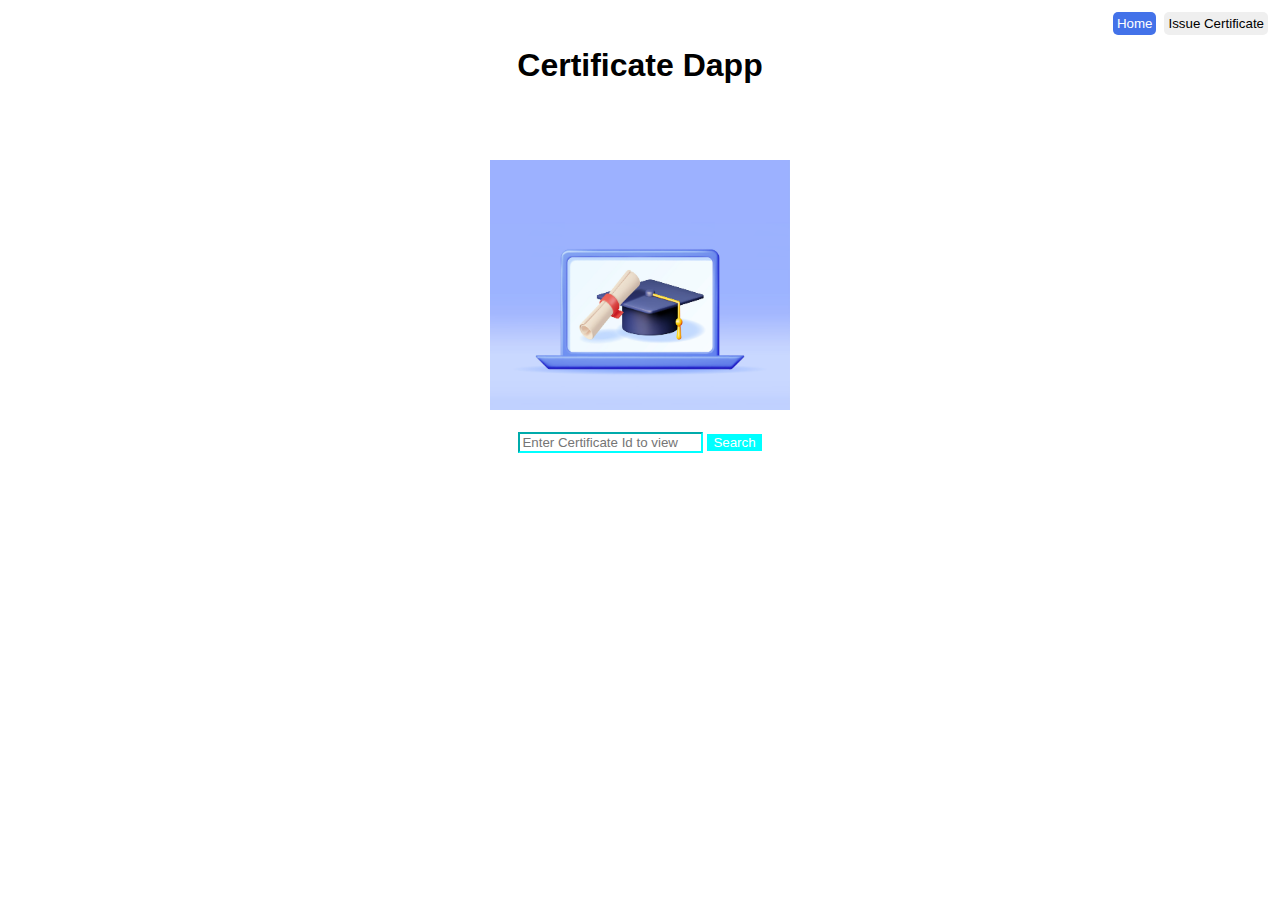
<file: CertiApp/index.html>
<!DOCTYPE html>
<html>
	<head>
	<title>Certificate Dapp</title>
	<link rel="stylesheet" href="style1.css">
	</head>
	<body >
	<form >
	<a href="issueCertificate.html" class="b" ><input type="button"name="home" value="Issue Certificate" class="b" ></a>
		<a href="index.html"  class="b"><input type="button"name="Issue" value="Home" class="a"></a><br>
	
	<div class="first">	
		<h1>Certificate Dapp</h1><br><br><br>
	<img src="photo.jpg">
	<br>
	<br>
	
	<input type="text" name="txtName" required placeholder="Enter Certificate Id to view " class="d">
	<input type="button"value="Search" class="c">
	</div>
	</form>
	</body>
</html>
</file>
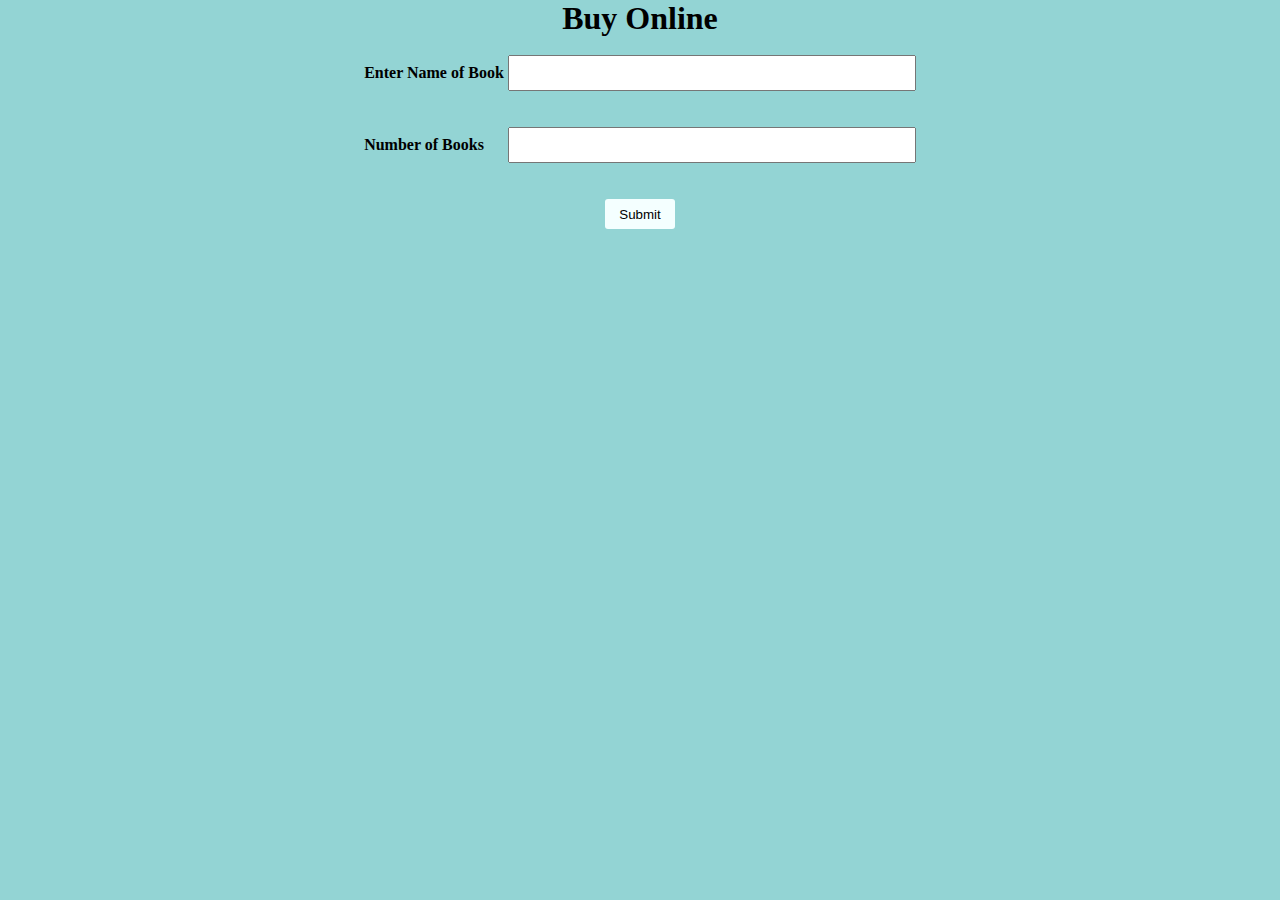
<file: Bookshop/buy  book.html>
<!DOCTYPE html>
<html lang="en">
<head>
    <meta charset="UTF-8">
    <meta name="viewport" content="width=device-width, initial-scale=1.0">
    <title>buyonline</title>
    <link rel="stylesheet" href="./style.css">

    
</head>
<body style="background-color: rgb(147, 212, 212); text-align: center;">
    <form action="">
        <h1 class="h1">Buy Online</h1><br>
    <div class="form">
Enter Name of Book
    <input type="text" name="txtName" class="cl"><br><br><br>
            Number of Books&nbsp;&nbsp;&nbsp;&nbsp;&nbsp;
    <input type="text" name="txtName" class="cl"><br><br><br>
    <input type="button" name="submit" value="Submit" class="su">
</div>  

    </form>

    
</body>
</html>
</file>
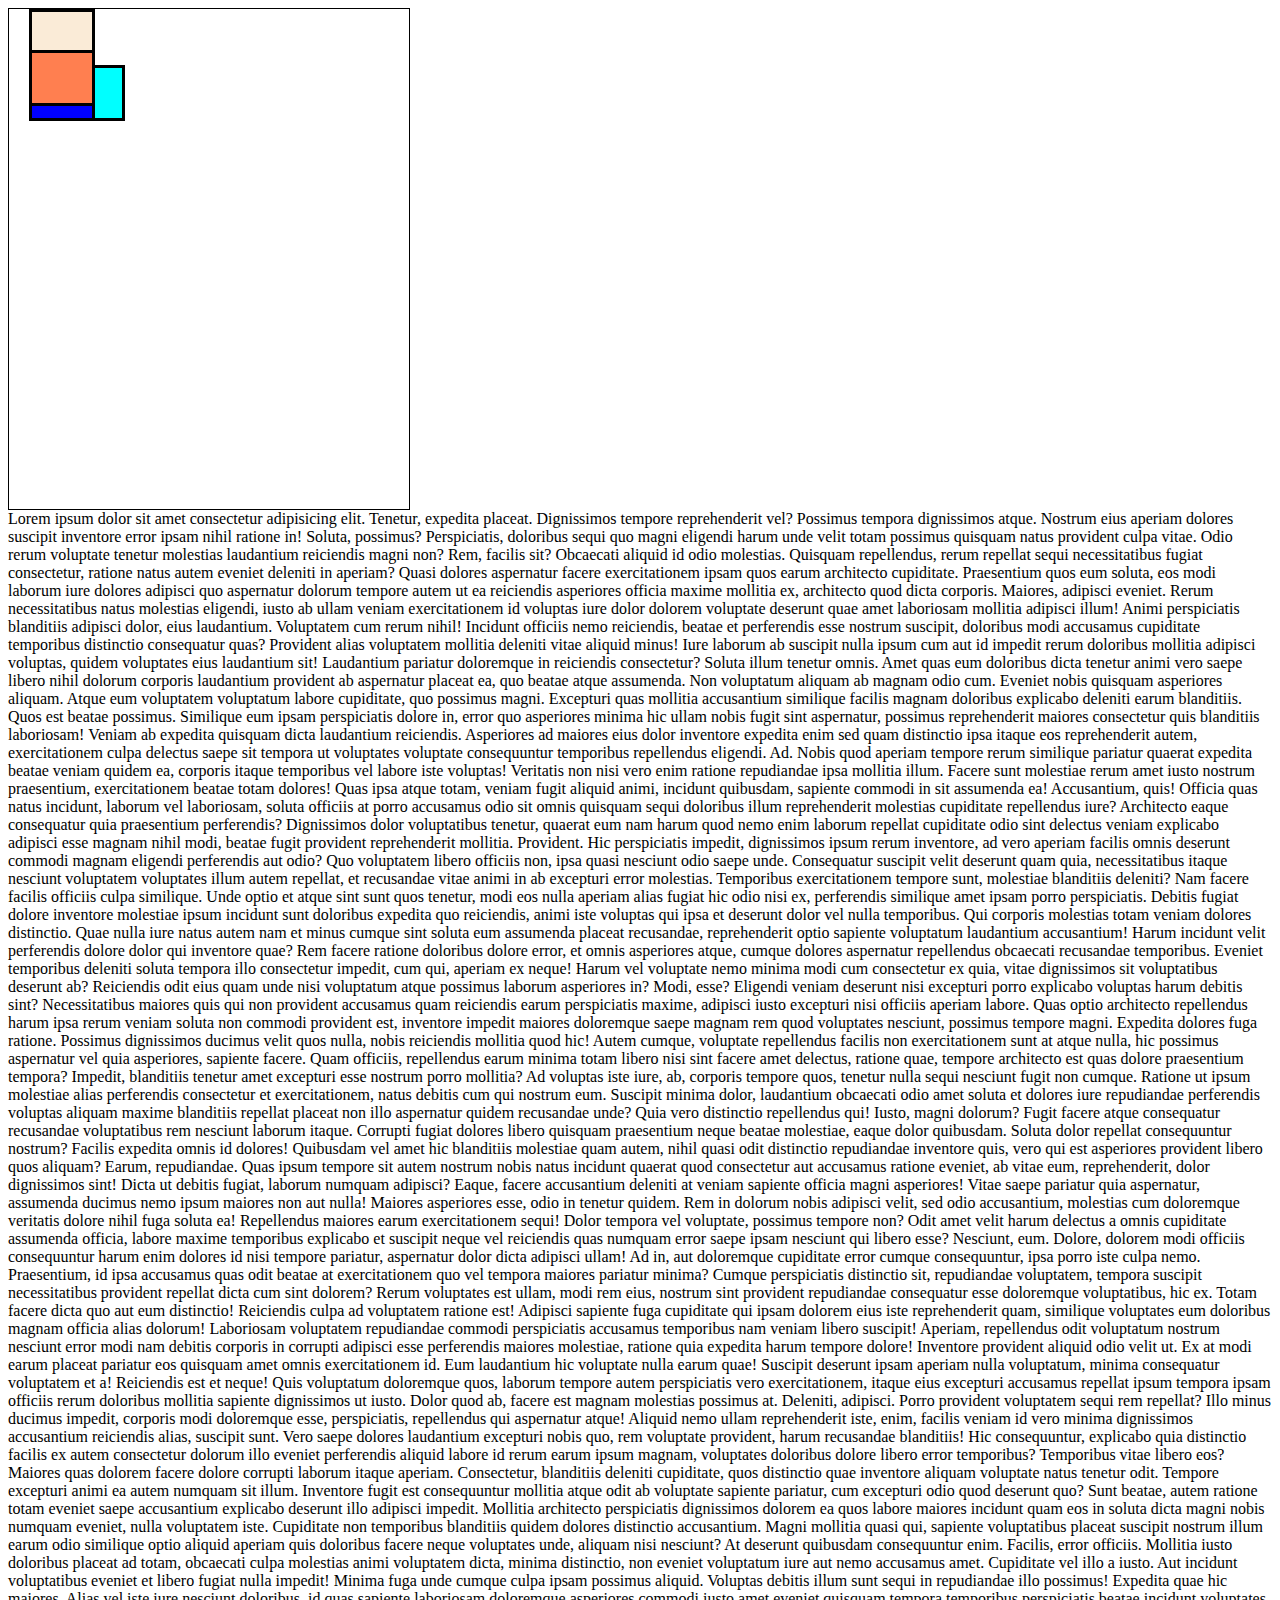
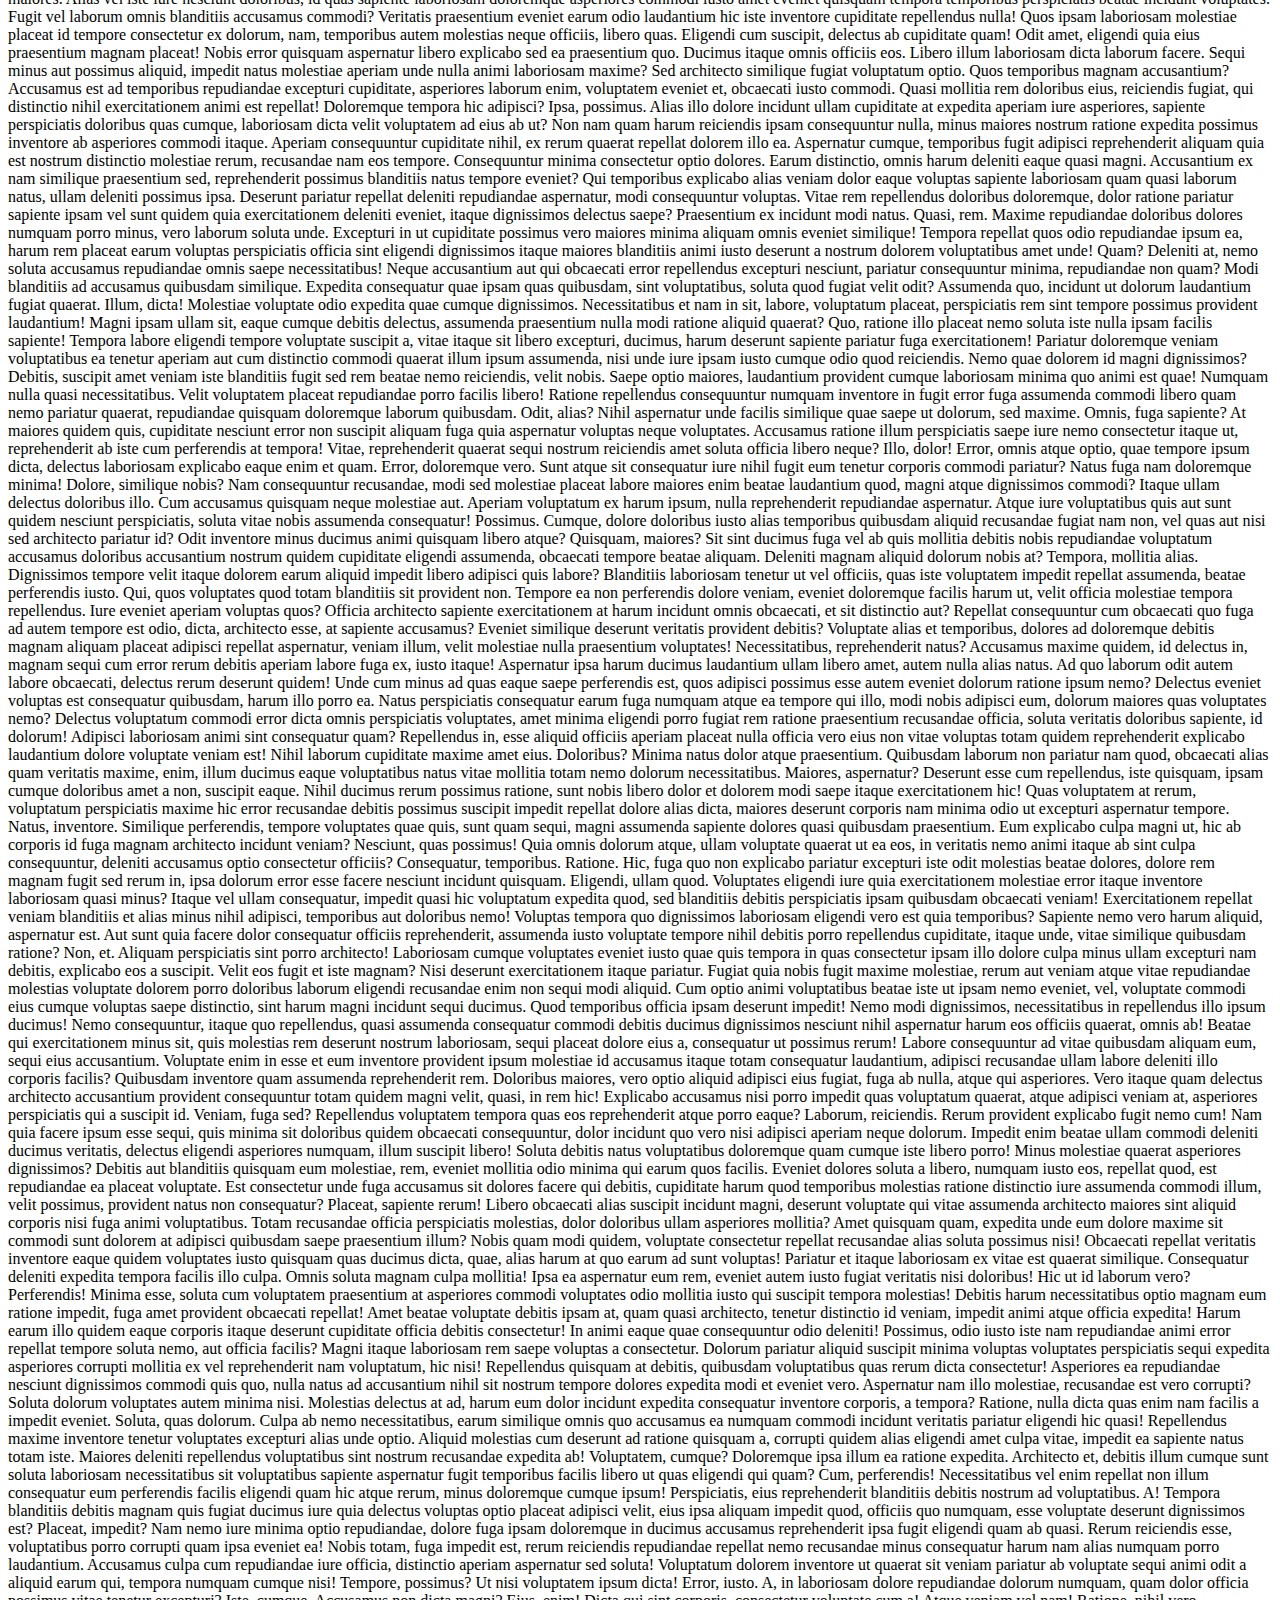
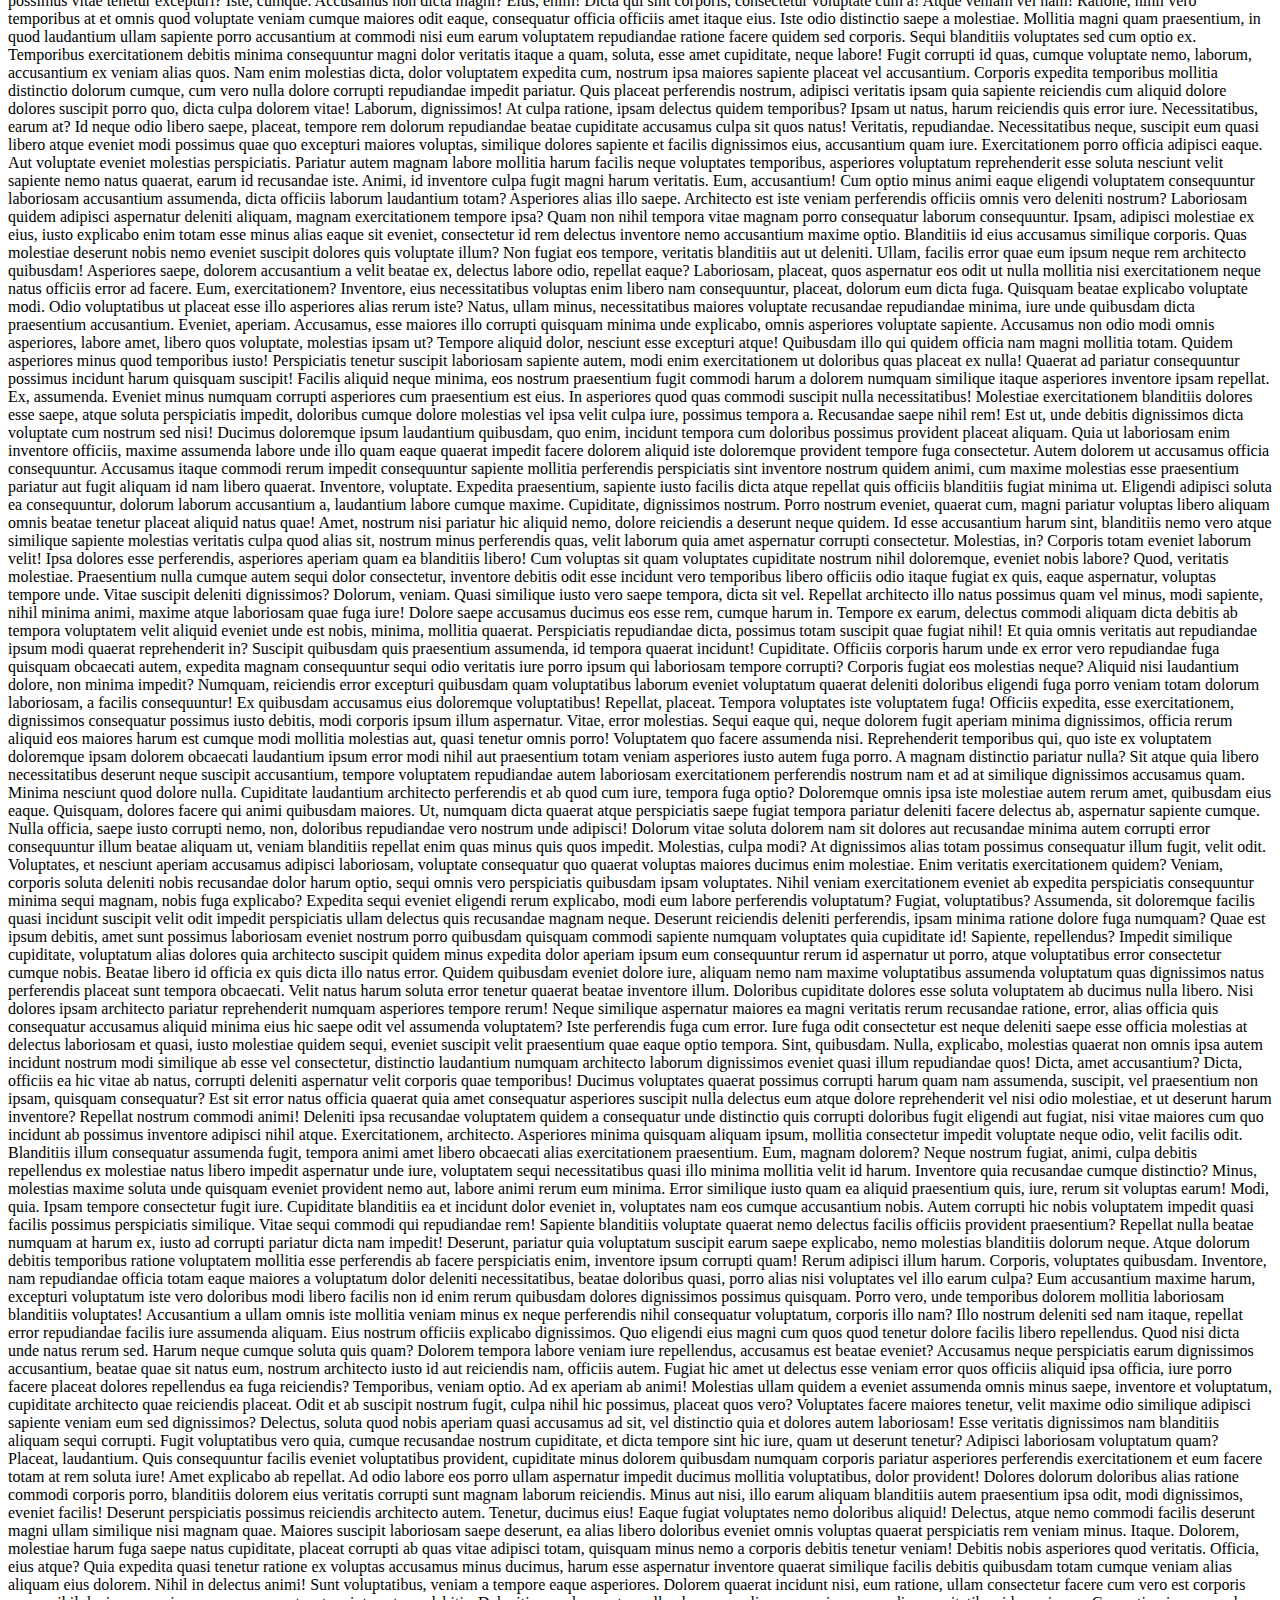
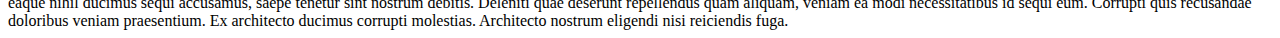
<file: Bookshop/demo.html>
<!DOCTYPE html>
<html lang="en">
<head>
    <meta charset="UTF-8">
    <meta name="viewport" content="width=device-width, initial-scale=1.0">
    <title>Document</title>
    <style>
        .div1{
            width:60px;
            height:50px;
            background-color: antiquewhite;
            border-style: solid;
            margin-left: 20px;
            position:static;
        }
        .div2{
            width:60px;
            height:50px;
            background-color:aqua;
            border-style: solid;
            margin-left: 20px;
            position: absolute;
            margin-left: 50px;
        }
        .div3{
            width:60px;
            height:50px;
            background-color:blue;
            border-style: solid;
            margin-left: 20px;
            position: relative;
        }
        .div4{
            width:60px;
            height:50px;
            background-color:coral;
            border-style: solid;
            margin-left: 20px;
            position: fixed;
            top:50px;
        }
    </style>
</head>
<body>
    <div style="border:1px solid ;width:400px;height:500px">
        <div class="div1"></div>
        <div class="div2"></div>
        <div class="div3"></div>
        <div class="div4"></div>
    </div>
    Lorem ipsum dolor sit amet consectetur adipisicing elit. Tenetur, expedita placeat. Dignissimos tempore reprehenderit vel? Possimus tempora dignissimos atque. Nostrum eius aperiam dolores suscipit inventore error ipsam nihil ratione in!
    Soluta, possimus? Perspiciatis, doloribus sequi quo magni eligendi harum unde velit totam possimus quisquam natus provident culpa vitae. Odio rerum voluptate tenetur molestias laudantium reiciendis magni non? Rem, facilis sit?
    Obcaecati aliquid id odio molestias. Quisquam repellendus, rerum repellat sequi necessitatibus fugiat consectetur, ratione natus autem eveniet deleniti in aperiam? Quasi dolores aspernatur facere exercitationem ipsam quos earum architecto cupiditate.
    Praesentium quos eum soluta, eos modi laborum iure dolores adipisci quo aspernatur dolorum tempore autem ut ea reiciendis asperiores officia maxime mollitia ex, architecto quod dicta corporis. Maiores, adipisci eveniet.
    Rerum necessitatibus natus molestias eligendi, iusto ab ullam veniam exercitationem id voluptas iure dolor dolorem voluptate deserunt quae amet laboriosam mollitia adipisci illum! Animi perspiciatis blanditiis adipisci dolor, eius laudantium.
    Voluptatem cum rerum nihil! Incidunt officiis nemo reiciendis, beatae et perferendis esse nostrum suscipit, doloribus modi accusamus cupiditate temporibus distinctio consequatur quas? Provident alias voluptatem mollitia deleniti vitae aliquid minus!
    Iure laborum ab suscipit nulla ipsum cum aut id impedit rerum doloribus mollitia adipisci voluptas, quidem voluptates eius laudantium sit! Laudantium pariatur doloremque in reiciendis consectetur? Soluta illum tenetur omnis.
    Amet quas eum doloribus dicta tenetur animi vero saepe libero nihil dolorum corporis laudantium provident ab aspernatur placeat ea, quo beatae atque assumenda. Non voluptatum aliquam ab magnam odio cum.
    Eveniet nobis quisquam asperiores aliquam. Atque eum voluptatem voluptatum labore cupiditate, quo possimus magni. Excepturi quas mollitia accusantium similique facilis magnam doloribus explicabo deleniti earum blanditiis. Quos est beatae possimus.
    Similique eum ipsam perspiciatis dolore in, error quo asperiores minima hic ullam nobis fugit sint aspernatur, possimus reprehenderit maiores consectetur quis blanditiis laboriosam! Veniam ab expedita quisquam dicta laudantium reiciendis.
    Asperiores ad maiores eius dolor inventore expedita enim sed quam distinctio ipsa itaque eos reprehenderit autem, exercitationem culpa delectus saepe sit tempora ut voluptates voluptate consequuntur temporibus repellendus eligendi. Ad.
    Nobis quod aperiam tempore rerum similique pariatur quaerat expedita beatae veniam quidem ea, corporis itaque temporibus vel labore iste voluptas! Veritatis non nisi vero enim ratione repudiandae ipsa mollitia illum.
    Facere sunt molestiae rerum amet iusto nostrum praesentium, exercitationem beatae totam dolores! Quas ipsa atque totam, veniam fugit aliquid animi, incidunt quibusdam, sapiente commodi in sit assumenda ea! Accusantium, quis!
    Officia quas natus incidunt, laborum vel laboriosam, soluta officiis at porro accusamus odio sit omnis quisquam sequi doloribus illum reprehenderit molestias cupiditate repellendus iure? Architecto eaque consequatur quia praesentium perferendis?
    Dignissimos dolor voluptatibus tenetur, quaerat eum nam harum quod nemo enim laborum repellat cupiditate odio sint delectus veniam explicabo adipisci esse magnam nihil modi, beatae fugit provident reprehenderit mollitia. Provident.
    Hic perspiciatis impedit, dignissimos ipsum rerum inventore, ad vero aperiam facilis omnis deserunt commodi magnam eligendi perferendis aut odio? Quo voluptatem libero officiis non, ipsa quasi nesciunt odio saepe unde.
    Consequatur suscipit velit deserunt quam quia, necessitatibus itaque nesciunt voluptatem voluptates illum autem repellat, et recusandae vitae animi in ab excepturi error molestias. Temporibus exercitationem tempore sunt, molestiae blanditiis deleniti?
    Nam facere facilis officiis culpa similique. Unde optio et atque sint sunt quos tenetur, modi eos nulla aperiam alias fugiat hic odio nisi ex, perferendis similique amet ipsam porro perspiciatis.
    Debitis fugiat dolore inventore molestiae ipsum incidunt sunt doloribus expedita quo reiciendis, animi iste voluptas qui ipsa et deserunt dolor vel nulla temporibus. Qui corporis molestias totam veniam dolores distinctio.
    Quae nulla iure natus autem nam et minus cumque sint soluta eum assumenda placeat recusandae, reprehenderit optio sapiente voluptatum laudantium accusantium! Harum incidunt velit perferendis dolore dolor qui inventore quae?
    Rem facere ratione doloribus dolore error, et omnis asperiores atque, cumque dolores aspernatur repellendus obcaecati recusandae temporibus. Eveniet temporibus deleniti soluta tempora illo consectetur impedit, cum qui, aperiam ex neque!
    Harum vel voluptate nemo minima modi cum consectetur ex quia, vitae dignissimos sit voluptatibus deserunt ab? Reiciendis odit eius quam unde nisi voluptatum atque possimus laborum asperiores in? Modi, esse?
    Eligendi veniam deserunt nisi excepturi porro explicabo voluptas harum debitis sint? Necessitatibus maiores quis qui non provident accusamus quam reiciendis earum perspiciatis maxime, adipisci iusto excepturi nisi officiis aperiam labore.
    Quas optio architecto repellendus harum ipsa rerum veniam soluta non commodi provident est, inventore impedit maiores doloremque saepe magnam rem quod voluptates nesciunt, possimus tempore magni. Expedita dolores fuga ratione.
    Possimus dignissimos ducimus velit quos nulla, nobis reiciendis mollitia quod hic! Autem cumque, voluptate repellendus facilis non exercitationem sunt at atque nulla, hic possimus aspernatur vel quia asperiores, sapiente facere.
    Quam officiis, repellendus earum minima totam libero nisi sint facere amet delectus, ratione quae, tempore architecto est quas dolore praesentium tempora? Impedit, blanditiis tenetur amet excepturi esse nostrum porro mollitia?
    Ad voluptas iste iure, ab, corporis tempore quos, tenetur nulla sequi nesciunt fugit non cumque. Ratione ut ipsum molestiae alias perferendis consectetur et exercitationem, natus debitis cum qui nostrum eum.
    Suscipit minima dolor, laudantium obcaecati odio amet soluta et dolores iure repudiandae perferendis voluptas aliquam maxime blanditiis repellat placeat non illo aspernatur quidem recusandae unde? Quia vero distinctio repellendus qui!
    Iusto, magni dolorum? Fugit facere atque consequatur recusandae voluptatibus rem nesciunt laborum itaque. Corrupti fugiat dolores libero quisquam praesentium neque beatae molestiae, eaque dolor quibusdam. Soluta dolor repellat consequuntur nostrum?
    Facilis expedita omnis id dolores! Quibusdam vel amet hic blanditiis molestiae quam autem, nihil quasi odit distinctio repudiandae inventore quis, vero qui est asperiores provident libero quos aliquam? Earum, repudiandae.
    Quas ipsum tempore sit autem nostrum nobis natus incidunt quaerat quod consectetur aut accusamus ratione eveniet, ab vitae eum, reprehenderit, dolor dignissimos sint! Dicta ut debitis fugiat, laborum numquam adipisci?
    Eaque, facere accusantium deleniti at veniam sapiente officia magni asperiores! Vitae saepe pariatur quia aspernatur, assumenda ducimus nemo ipsum maiores non aut nulla! Maiores asperiores esse, odio in tenetur quidem.
    Rem in dolorum nobis adipisci velit, sed odio accusantium, molestias cum doloremque veritatis dolore nihil fuga soluta ea! Repellendus maiores earum exercitationem sequi! Dolor tempora vel voluptate, possimus tempore non?
    Odit amet velit harum delectus a omnis cupiditate assumenda officia, labore maxime temporibus explicabo et suscipit neque vel reiciendis quas numquam error saepe ipsam nesciunt qui libero esse? Nesciunt, eum.
    Dolore, dolorem modi officiis consequuntur harum enim dolores id nisi tempore pariatur, aspernatur dolor dicta adipisci ullam! Ad in, aut doloremque cupiditate error cumque consequuntur, ipsa porro iste culpa nemo.
    Praesentium, id ipsa accusamus quas odit beatae at exercitationem quo vel tempora maiores pariatur minima? Cumque perspiciatis distinctio sit, repudiandae voluptatem, tempora suscipit necessitatibus provident repellat dicta cum sint dolorem?
    Rerum voluptates est ullam, modi rem eius, nostrum sint provident repudiandae consequatur esse doloremque voluptatibus, hic ex. Totam facere dicta quo aut eum distinctio! Reiciendis culpa ad voluptatem ratione est!
    Adipisci sapiente fuga cupiditate qui ipsam dolorem eius iste reprehenderit quam, similique voluptates eum doloribus magnam officia alias dolorum! Laboriosam voluptatem repudiandae commodi perspiciatis accusamus temporibus nam veniam libero suscipit!
    Aperiam, repellendus odit voluptatum nostrum nesciunt error modi nam debitis corporis in corrupti adipisci esse perferendis maiores molestiae, ratione quia expedita harum tempore dolore! Inventore provident aliquid odio velit ut.
    Ex at modi earum placeat pariatur eos quisquam amet omnis exercitationem id. Eum laudantium hic voluptate nulla earum quae! Suscipit deserunt ipsam aperiam nulla voluptatum, minima consequatur voluptatem et a!
    Reiciendis est et neque! Quis voluptatum doloremque quos, laborum tempore autem perspiciatis vero exercitationem, itaque eius excepturi accusamus repellat ipsum tempora ipsam officiis rerum doloribus mollitia sapiente dignissimos ut iusto.
    Dolor quod ab, facere est magnam molestias possimus at. Deleniti, adipisci. Porro provident voluptatem sequi rem repellat? Illo minus ducimus impedit, corporis modi doloremque esse, perspiciatis, repellendus qui aspernatur atque!
    Aliquid nemo ullam reprehenderit iste, enim, facilis veniam id vero minima dignissimos accusantium reiciendis alias, suscipit sunt. Vero saepe dolores laudantium excepturi nobis quo, rem voluptate provident, harum recusandae blanditiis!
    Hic consequuntur, explicabo quia distinctio facilis ex autem consectetur dolorum illo eveniet perferendis aliquid labore id rerum earum ipsum magnam, voluptates doloribus dolore libero error temporibus? Temporibus vitae libero eos?
    Maiores quas dolorem facere dolore corrupti laborum itaque aperiam. Consectetur, blanditiis deleniti cupiditate, quos distinctio quae inventore aliquam voluptate natus tenetur odit. Tempore excepturi animi ea autem numquam sit illum.
    Inventore fugit est consequuntur mollitia atque odit ab voluptate sapiente pariatur, cum excepturi odio quod deserunt quo? Sunt beatae, autem ratione totam eveniet saepe accusantium explicabo deserunt illo adipisci impedit.
    Mollitia architecto perspiciatis dignissimos dolorem ea quos labore maiores incidunt quam eos in soluta dicta magni nobis numquam eveniet, nulla voluptatem iste. Cupiditate non temporibus blanditiis quidem dolores distinctio accusantium.
    Magni mollitia quasi qui, sapiente voluptatibus placeat suscipit nostrum illum earum odio similique optio aliquid aperiam quis doloribus facere neque voluptates unde, aliquam nisi nesciunt? At deserunt quibusdam consequuntur enim.
    Facilis, error officiis. Mollitia iusto doloribus placeat ad totam, obcaecati culpa molestias animi voluptatem dicta, minima distinctio, non eveniet voluptatum iure aut nemo accusamus amet. Cupiditate vel illo a iusto.
    Aut incidunt voluptatibus eveniet et libero fugiat nulla impedit! Minima fuga unde cumque culpa ipsam possimus aliquid. Voluptas debitis illum sunt sequi in repudiandae illo possimus! Expedita quae hic maiores.
    Alias vel iste iure nesciunt doloribus, id quas sapiente laboriosam doloremque asperiores commodi iusto amet eveniet quisquam tempora temporibus perspiciatis beatae incidunt voluptates. Fugit vel laborum omnis blanditiis accusamus commodi?
    Veritatis praesentium eveniet earum odio laudantium hic iste inventore cupiditate repellendus nulla! Quos ipsam laboriosam molestiae placeat id tempore consectetur ex dolorum, nam, temporibus autem molestias neque officiis, libero quas.
    Eligendi cum suscipit, delectus ab cupiditate quam! Odit amet, eligendi quia eius praesentium magnam placeat! Nobis error quisquam aspernatur libero explicabo sed ea praesentium quo. Ducimus itaque omnis officiis eos.
    Libero illum laboriosam dicta laborum facere. Sequi minus aut possimus aliquid, impedit natus molestiae aperiam unde nulla animi laboriosam maxime? Sed architecto similique fugiat voluptatum optio. Quos temporibus magnam accusantium?
    Accusamus est ad temporibus repudiandae excepturi cupiditate, asperiores laborum enim, voluptatem eveniet et, obcaecati iusto commodi. Quasi mollitia rem doloribus eius, reiciendis fugiat, qui distinctio nihil exercitationem animi est repellat!
    Doloremque tempora hic adipisci? Ipsa, possimus. Alias illo dolore incidunt ullam cupiditate at expedita aperiam iure asperiores, sapiente perspiciatis doloribus quas cumque, laboriosam dicta velit voluptatem ad eius ab ut?
    Non nam quam harum reiciendis ipsam consequuntur nulla, minus maiores nostrum ratione expedita possimus inventore ab asperiores commodi itaque. Aperiam consequuntur cupiditate nihil, ex rerum quaerat repellat dolorem illo ea.
    Aspernatur cumque, temporibus fugit adipisci reprehenderit aliquam quia est nostrum distinctio molestiae rerum, recusandae nam eos tempore. Consequuntur minima consectetur optio dolores. Earum distinctio, omnis harum deleniti eaque quasi magni.
    Accusantium ex nam similique praesentium sed, reprehenderit possimus blanditiis natus tempore eveniet? Qui temporibus explicabo alias veniam dolor eaque voluptas sapiente laboriosam quam quasi laborum natus, ullam deleniti possimus ipsa.
    Deserunt pariatur repellat deleniti repudiandae aspernatur, modi consequuntur voluptas. Vitae rem repellendus doloribus doloremque, dolor ratione pariatur sapiente ipsam vel sunt quidem quia exercitationem deleniti eveniet, itaque dignissimos delectus saepe?
    Praesentium ex incidunt modi natus. Quasi, rem. Maxime repudiandae doloribus dolores numquam porro minus, vero laborum soluta unde. Excepturi in ut cupiditate possimus vero maiores minima aliquam omnis eveniet similique!
    Tempora repellat quos odio repudiandae ipsum ea, harum rem placeat earum voluptas perspiciatis officia sint eligendi dignissimos itaque maiores blanditiis animi iusto deserunt a nostrum dolorem voluptatibus amet unde! Quam?
    Deleniti at, nemo soluta accusamus repudiandae omnis saepe necessitatibus! Neque accusantium aut qui obcaecati error repellendus excepturi nesciunt, pariatur consequuntur minima, repudiandae non quam? Modi blanditiis ad accusamus quibusdam similique.
    Expedita consequatur quae ipsam quas quibusdam, sint voluptatibus, soluta quod fugiat velit odit? Assumenda quo, incidunt ut dolorum laudantium fugiat quaerat. Illum, dicta! Molestiae voluptate odio expedita quae cumque dignissimos.
    Necessitatibus et nam in sit, labore, voluptatum placeat, perspiciatis rem sint tempore possimus provident laudantium! Magni ipsam ullam sit, eaque cumque debitis delectus, assumenda praesentium nulla modi ratione aliquid quaerat?
    Quo, ratione illo placeat nemo soluta iste nulla ipsam facilis sapiente! Tempora labore eligendi tempore voluptate suscipit a, vitae itaque sit libero excepturi, ducimus, harum deserunt sapiente pariatur fuga exercitationem!
    Pariatur doloremque veniam voluptatibus ea tenetur aperiam aut cum distinctio commodi quaerat illum ipsum assumenda, nisi unde iure ipsam iusto cumque odio quod reiciendis. Nemo quae dolorem id magni dignissimos?
    Debitis, suscipit amet veniam iste blanditiis fugit sed rem beatae nemo reiciendis, velit nobis. Saepe optio maiores, laudantium provident cumque laboriosam minima quo animi est quae! Numquam nulla quasi necessitatibus.
    Velit voluptatem placeat repudiandae porro facilis libero! Ratione repellendus consequuntur numquam inventore in fugit error fuga assumenda commodi libero quam nemo pariatur quaerat, repudiandae quisquam doloremque laborum quibusdam. Odit, alias?
    Nihil aspernatur unde facilis similique quae saepe ut dolorum, sed maxime. Omnis, fuga sapiente? At maiores quidem quis, cupiditate nesciunt error non suscipit aliquam fuga quia aspernatur voluptas neque voluptates.
    Accusamus ratione illum perspiciatis saepe iure nemo consectetur itaque ut, reprehenderit ab iste cum perferendis at tempora! Vitae, reprehenderit quaerat sequi nostrum reiciendis amet soluta officia libero neque? Illo, dolor!
    Error, omnis atque optio, quae tempore ipsum dicta, delectus laboriosam explicabo eaque enim et quam. Error, doloremque vero. Sunt atque sit consequatur iure nihil fugit eum tenetur corporis commodi pariatur?
    Natus fuga nam doloremque minima! Dolore, similique nobis? Nam consequuntur recusandae, modi sed molestiae placeat labore maiores enim beatae laudantium quod, magni atque dignissimos commodi? Itaque ullam delectus doloribus illo.
    Cum accusamus quisquam neque molestiae aut. Aperiam voluptatum ex harum ipsum, nulla reprehenderit repudiandae aspernatur. Atque iure voluptatibus quis aut sunt quidem nesciunt perspiciatis, soluta vitae nobis assumenda consequatur! Possimus.
    Cumque, dolore doloribus iusto alias temporibus quibusdam aliquid recusandae fugiat nam non, vel quas aut nisi sed architecto pariatur id? Odit inventore minus ducimus animi quisquam libero atque? Quisquam, maiores?
    Sit sint ducimus fuga vel ab quis mollitia debitis nobis repudiandae voluptatum accusamus doloribus accusantium nostrum quidem cupiditate eligendi assumenda, obcaecati tempore beatae aliquam. Deleniti magnam aliquid dolorum nobis at?
    Tempora, mollitia alias. Dignissimos tempore velit itaque dolorem earum aliquid impedit libero adipisci quis labore? Blanditiis laboriosam tenetur ut vel officiis, quas iste voluptatem impedit repellat assumenda, beatae perferendis iusto.
    Qui, quos voluptates quod totam blanditiis sit provident non. Tempore ea non perferendis dolore veniam, eveniet doloremque facilis harum ut, velit officia molestiae tempora repellendus. Iure eveniet aperiam voluptas quos?
    Officia architecto sapiente exercitationem at harum incidunt omnis obcaecati, et sit distinctio aut? Repellat consequuntur cum obcaecati quo fuga ad autem tempore est odio, dicta, architecto esse, at sapiente accusamus?
    Eveniet similique deserunt veritatis provident debitis? Voluptate alias et temporibus, dolores ad doloremque debitis magnam aliquam placeat adipisci repellat aspernatur, veniam illum, velit molestiae nulla praesentium voluptates! Necessitatibus, reprehenderit natus?
    Accusamus maxime quidem, id delectus in, magnam sequi cum error rerum debitis aperiam labore fuga ex, iusto itaque! Aspernatur ipsa harum ducimus laudantium ullam libero amet, autem nulla alias natus.
    Ad quo laborum odit autem labore obcaecati, delectus rerum deserunt quidem! Unde cum minus ad quas eaque saepe perferendis est, quos adipisci possimus esse autem eveniet dolorum ratione ipsum nemo?
    Delectus eveniet voluptas est consequatur quibusdam, harum illo porro ea. Natus perspiciatis consequatur earum fuga numquam atque ea tempore qui illo, modi nobis adipisci eum, dolorum maiores quas voluptates nemo?
    Delectus voluptatum commodi error dicta omnis perspiciatis voluptates, amet minima eligendi porro fugiat rem ratione praesentium recusandae officia, soluta veritatis doloribus sapiente, id dolorum! Adipisci laboriosam animi sint consequatur quam?
    Repellendus in, esse aliquid officiis aperiam placeat nulla officia vero eius non vitae voluptas totam quidem reprehenderit explicabo laudantium dolore voluptate veniam est! Nihil laborum cupiditate maxime amet eius. Doloribus?
    Minima natus dolor atque praesentium. Quibusdam laborum non pariatur nam quod, obcaecati alias quam veritatis maxime, enim, illum ducimus eaque voluptatibus natus vitae mollitia totam nemo dolorum necessitatibus. Maiores, aspernatur?
    Deserunt esse cum repellendus, iste quisquam, ipsam cumque doloribus amet a non, suscipit eaque. Nihil ducimus rerum possimus ratione, sunt nobis libero dolor et dolorem modi saepe itaque exercitationem hic!
    Quas voluptatem at rerum, voluptatum perspiciatis maxime hic error recusandae debitis possimus suscipit impedit repellat dolore alias dicta, maiores deserunt corporis nam minima odio ut excepturi aspernatur tempore. Natus, inventore.
    Similique perferendis, tempore voluptates quae quis, sunt quam sequi, magni assumenda sapiente dolores quasi quibusdam praesentium. Eum explicabo culpa magni ut, hic ab corporis id fuga magnam architecto incidunt veniam?
    Nesciunt, quas possimus! Quia omnis dolorum atque, ullam voluptate quaerat ut ea eos, in veritatis nemo animi itaque ab sint culpa consequuntur, deleniti accusamus optio consectetur officiis? Consequatur, temporibus. Ratione.
    Hic, fuga quo non explicabo pariatur excepturi iste odit molestias beatae dolores, dolore rem magnam fugit sed rerum in, ipsa dolorum error esse facere nesciunt incidunt quisquam. Eligendi, ullam quod.
    Voluptates eligendi iure quia exercitationem molestiae error itaque inventore laboriosam quasi minus? Itaque vel ullam consequatur, impedit quasi hic voluptatum expedita quod, sed blanditiis debitis perspiciatis ipsam quibusdam obcaecati veniam!
    Exercitationem repellat veniam blanditiis et alias minus nihil adipisci, temporibus aut doloribus nemo! Voluptas tempora quo dignissimos laboriosam eligendi vero est quia temporibus? Sapiente nemo vero harum aliquid, aspernatur est.
    Aut sunt quia facere dolor consequatur officiis reprehenderit, assumenda iusto voluptate tempore nihil debitis porro repellendus cupiditate, itaque unde, vitae similique quibusdam ratione? Non, et. Aliquam perspiciatis sint porro architecto!
    Laboriosam cumque voluptates eveniet iusto quae quis tempora in quas consectetur ipsam illo dolore culpa minus ullam excepturi nam debitis, explicabo eos a suscipit. Velit eos fugit et iste magnam?
    Nisi deserunt exercitationem itaque pariatur. Fugiat quia nobis fugit maxime molestiae, rerum aut veniam atque vitae repudiandae molestias voluptate dolorem porro doloribus laborum eligendi recusandae enim non sequi modi aliquid.
    Cum optio animi voluptatibus beatae iste ut ipsam nemo eveniet, vel, voluptate commodi eius cumque voluptas saepe distinctio, sint harum magni incidunt sequi ducimus. Quod temporibus officia ipsam deserunt impedit!
    Nemo modi dignissimos, necessitatibus in repellendus illo ipsum ducimus! Nemo consequuntur, itaque quo repellendus, quasi assumenda consequatur commodi debitis ducimus dignissimos nesciunt nihil aspernatur harum eos officiis quaerat, omnis ab!
    Beatae qui exercitationem minus sit, quis molestias rem deserunt nostrum laboriosam, sequi placeat dolore eius a, consequatur ut possimus rerum! Labore consequuntur ad vitae quibusdam aliquam eum, sequi eius accusantium.
    Voluptate enim in esse et eum inventore provident ipsum molestiae id accusamus itaque totam consequatur laudantium, adipisci recusandae ullam labore deleniti illo corporis facilis? Quibusdam inventore quam assumenda reprehenderit rem.
    Doloribus maiores, vero optio aliquid adipisci eius fugiat, fuga ab nulla, atque qui asperiores. Vero itaque quam delectus architecto accusantium provident consequuntur totam quidem magni velit, quasi, in rem hic!
    Explicabo accusamus nisi porro impedit quas voluptatum quaerat, atque adipisci veniam at, asperiores perspiciatis qui a suscipit id. Veniam, fuga sed? Repellendus voluptatem tempora quas eos reprehenderit atque porro eaque?
    Laborum, reiciendis. Rerum provident explicabo fugit nemo cum! Nam quia facere ipsum esse sequi, quis minima sit doloribus quidem obcaecati consequuntur, dolor incidunt quo vero nisi adipisci aperiam neque dolorum.
    Impedit enim beatae ullam commodi deleniti ducimus veritatis, delectus eligendi asperiores numquam, illum suscipit libero! Soluta debitis natus voluptatibus doloremque quam cumque iste libero porro! Minus molestiae quaerat asperiores dignissimos?
    Debitis aut blanditiis quisquam eum molestiae, rem, eveniet mollitia odio minima qui earum quos facilis. Eveniet dolores soluta a libero, numquam iusto eos, repellat quod, est repudiandae ea placeat voluptate.
    Est consectetur unde fuga accusamus sit dolores facere qui debitis, cupiditate harum quod temporibus molestias ratione distinctio iure assumenda commodi illum, velit possimus, provident natus non consequatur? Placeat, sapiente rerum!
    Libero obcaecati alias suscipit incidunt magni, deserunt voluptate qui vitae assumenda architecto maiores sint aliquid corporis nisi fuga animi voluptatibus. Totam recusandae officia perspiciatis molestias, dolor doloribus ullam asperiores mollitia?
    Amet quisquam quam, expedita unde eum dolore maxime sit commodi sunt dolorem at adipisci quibusdam saepe praesentium illum? Nobis quam modi quidem, voluptate consectetur repellat recusandae alias soluta possimus nisi!
    Obcaecati repellat veritatis inventore eaque quidem voluptates iusto quisquam quas ducimus dicta, quae, alias harum at quo earum ad sunt voluptas! Pariatur et itaque laboriosam ex vitae est quaerat similique.
    Consequatur deleniti expedita tempora facilis illo culpa. Omnis soluta magnam culpa mollitia! Ipsa ea aspernatur eum rem, eveniet autem iusto fugiat veritatis nisi doloribus! Hic ut id laborum vero? Perferendis!
    Minima esse, soluta cum voluptatem praesentium at asperiores commodi voluptates odio mollitia iusto qui suscipit tempora molestias! Debitis harum necessitatibus optio magnam eum ratione impedit, fuga amet provident obcaecati repellat!
    Amet beatae voluptate debitis ipsam at, quam quasi architecto, tenetur distinctio id veniam, impedit animi atque officia expedita! Harum earum illo quidem eaque corporis itaque deserunt cupiditate officia debitis consectetur!
    In animi eaque quae consequuntur odio deleniti! Possimus, odio iusto iste nam repudiandae animi error repellat tempore soluta nemo, aut officia facilis? Magni itaque laboriosam rem saepe voluptas a consectetur.
    Dolorum pariatur aliquid suscipit minima voluptas voluptates perspiciatis sequi expedita asperiores corrupti mollitia ex vel reprehenderit nam voluptatum, hic nisi! Repellendus quisquam at debitis, quibusdam voluptatibus quas rerum dicta consectetur!
    Asperiores ea repudiandae nesciunt dignissimos commodi quis quo, nulla natus ad accusantium nihil sit nostrum tempore dolores expedita modi et eveniet vero. Aspernatur nam illo molestiae, recusandae est vero corrupti?
    Soluta dolorum voluptates autem minima nisi. Molestias delectus at ad, harum eum dolor incidunt expedita consequatur inventore corporis, a tempora? Ratione, nulla dicta quas enim nam facilis a impedit eveniet.
    Soluta, quas dolorum. Culpa ab nemo necessitatibus, earum similique omnis quo accusamus ea numquam commodi incidunt veritatis pariatur eligendi hic quasi! Repellendus maxime inventore tenetur voluptates excepturi alias unde optio.
    Aliquid molestias cum deserunt ad ratione quisquam a, corrupti quidem alias eligendi amet culpa vitae, impedit ea sapiente natus totam iste. Maiores deleniti repellendus voluptatibus sint nostrum recusandae expedita ab!
    Voluptatem, cumque? Doloremque ipsa illum ea ratione expedita. Architecto et, debitis illum cumque sunt soluta laboriosam necessitatibus sit voluptatibus sapiente aspernatur fugit temporibus facilis libero ut quas eligendi qui quam?
    Cum, perferendis! Necessitatibus vel enim repellat non illum consequatur eum perferendis facilis eligendi quam hic atque rerum, minus doloremque cumque ipsum! Perspiciatis, eius reprehenderit blanditiis debitis nostrum ad voluptatibus. A!
    Tempora blanditiis debitis magnam quis fugiat ducimus iure quia delectus voluptas optio placeat adipisci velit, eius ipsa aliquam impedit quod, officiis quo numquam, esse voluptate deserunt dignissimos est? Placeat, impedit?
    Nam nemo iure minima optio repudiandae, dolore fuga ipsam doloremque in ducimus accusamus reprehenderit ipsa fugit eligendi quam ab quasi. Rerum reiciendis esse, voluptatibus porro corrupti quam ipsa eveniet ea!
    Nobis totam, fuga impedit est, rerum reiciendis repudiandae repellat nemo recusandae minus consequatur harum nam alias numquam porro laudantium. Accusamus culpa cum repudiandae iure officia, distinctio aperiam aspernatur sed soluta!
    Voluptatum dolorem inventore ut quaerat sit veniam pariatur ab voluptate sequi animi odit a aliquid earum qui, tempora numquam cumque nisi! Tempore, possimus? Ut nisi voluptatem ipsum dicta! Error, iusto.
    A, in laboriosam dolore repudiandae dolorum numquam, quam dolor officia possimus vitae tenetur excepturi? Iste, cumque. Accusamus non dicta magni? Eius, enim! Dicta qui sint corporis, consectetur voluptate cum a!
    Atque veniam vel nam! Ratione, nihil vero temporibus at et omnis quod voluptate veniam cumque maiores odit eaque, consequatur officia officiis amet itaque eius. Iste odio distinctio saepe a molestiae.
    Mollitia magni quam praesentium, in quod laudantium ullam sapiente porro accusantium at commodi nisi eum earum voluptatem repudiandae ratione facere quidem sed corporis. Sequi blanditiis voluptates sed cum optio ex.
    Temporibus exercitationem debitis minima consequuntur magni dolor veritatis itaque a quam, soluta, esse amet cupiditate, neque labore! Fugit corrupti id quas, cumque voluptate nemo, laborum, accusantium ex veniam alias quos.
    Nam enim molestias dicta, dolor voluptatem expedita cum, nostrum ipsa maiores sapiente placeat vel accusantium. Corporis expedita temporibus mollitia distinctio dolorum cumque, cum vero nulla dolore corrupti repudiandae impedit pariatur.
    Quis placeat perferendis nostrum, adipisci veritatis ipsam quia sapiente reiciendis cum aliquid dolore dolores suscipit porro quo, dicta culpa dolorem vitae! Laborum, dignissimos! At culpa ratione, ipsam delectus quidem temporibus?
    Ipsam ut natus, harum reiciendis quis error iure. Necessitatibus, earum at? Id neque odio libero saepe, placeat, tempore rem dolorum repudiandae beatae cupiditate accusamus culpa sit quos natus! Veritatis, repudiandae.
    Necessitatibus neque, suscipit eum quasi libero atque eveniet modi possimus quae quo excepturi maiores voluptas, similique dolores sapiente et facilis dignissimos eius, accusantium quam iure. Exercitationem porro officia adipisci eaque.
    Aut voluptate eveniet molestias perspiciatis. Pariatur autem magnam labore mollitia harum facilis neque voluptates temporibus, asperiores voluptatum reprehenderit esse soluta nesciunt velit sapiente nemo natus quaerat, earum id recusandae iste.
    Animi, id inventore culpa fugit magni harum veritatis. Eum, accusantium! Cum optio minus animi eaque eligendi voluptatem consequuntur laboriosam accusantium assumenda, dicta officiis laborum laudantium totam? Asperiores alias illo saepe.
    Architecto est iste veniam perferendis officiis omnis vero deleniti nostrum? Laboriosam quidem adipisci aspernatur deleniti aliquam, magnam exercitationem tempore ipsa? Quam non nihil tempora vitae magnam porro consequatur laborum consequuntur.
    Ipsam, adipisci molestiae ex eius, iusto explicabo enim totam esse minus alias eaque sit eveniet, consectetur id rem delectus inventore nemo accusantium maxime optio. Blanditiis id eius accusamus similique corporis.
    Quas molestiae deserunt nobis nemo eveniet suscipit dolores quis voluptate illum? Non fugiat eos tempore, veritatis blanditiis aut ut deleniti. Ullam, facilis error quae eum ipsum neque rem architecto quibusdam!
    Asperiores saepe, dolorem accusantium a velit beatae ex, delectus labore odio, repellat eaque? Laboriosam, placeat, quos aspernatur eos odit ut nulla mollitia nisi exercitationem neque natus officiis error ad facere.
    Eum, exercitationem? Inventore, eius necessitatibus voluptas enim libero nam consequuntur, placeat, dolorum eum dicta fuga. Quisquam beatae explicabo voluptate modi. Odio voluptatibus ut placeat esse illo asperiores alias rerum iste?
    Natus, ullam minus, necessitatibus maiores voluptate recusandae repudiandae minima, iure unde quibusdam dicta praesentium accusantium. Eveniet, aperiam. Accusamus, esse maiores illo corrupti quisquam minima unde explicabo, omnis asperiores voluptate sapiente.
    Accusamus non odio modi omnis asperiores, labore amet, libero quos voluptate, molestias ipsam ut? Tempore aliquid dolor, nesciunt esse excepturi atque! Quibusdam illo qui quidem officia nam magni mollitia totam.
    Quidem asperiores minus quod temporibus iusto! Perspiciatis tenetur suscipit laboriosam sapiente autem, modi enim exercitationem ut doloribus quas placeat ex nulla! Quaerat ad pariatur consequuntur possimus incidunt harum quisquam suscipit!
    Facilis aliquid neque minima, eos nostrum praesentium fugit commodi harum a dolorem numquam similique itaque asperiores inventore ipsam repellat. Ex, assumenda. Eveniet minus numquam corrupti asperiores cum praesentium est eius.
    In asperiores quod quas commodi suscipit nulla necessitatibus! Molestiae exercitationem blanditiis dolores esse saepe, atque soluta perspiciatis impedit, doloribus cumque dolore molestias vel ipsa velit culpa iure, possimus tempora a.
    Recusandae saepe nihil rem! Est ut, unde debitis dignissimos dicta voluptate cum nostrum sed nisi! Ducimus doloremque ipsum laudantium quibusdam, quo enim, incidunt tempora cum doloribus possimus provident placeat aliquam.
    Quia ut laboriosam enim inventore officiis, maxime assumenda labore unde illo quam eaque quaerat impedit facere dolorem aliquid iste doloremque provident tempore fuga consectetur. Autem dolorem ut accusamus officia consequuntur.
    Accusamus itaque commodi rerum impedit consequuntur sapiente mollitia perferendis perspiciatis sint inventore nostrum quidem animi, cum maxime molestias esse praesentium pariatur aut fugit aliquam id nam libero quaerat. Inventore, voluptate.
    Expedita praesentium, sapiente iusto facilis dicta atque repellat quis officiis blanditiis fugiat minima ut. Eligendi adipisci soluta ea consequuntur, dolorum laborum accusantium a, laudantium labore cumque maxime. Cupiditate, dignissimos nostrum.
    Porro nostrum eveniet, quaerat cum, magni pariatur voluptas libero aliquam omnis beatae tenetur placeat aliquid natus quae! Amet, nostrum nisi pariatur hic aliquid nemo, dolore reiciendis a deserunt neque quidem.
    Id esse accusantium harum sint, blanditiis nemo vero atque similique sapiente molestias veritatis culpa quod alias sit, nostrum minus perferendis quas, velit laborum quia amet aspernatur corrupti consectetur. Molestias, in?
    Corporis totam eveniet laborum velit! Ipsa dolores esse perferendis, asperiores aperiam quam ea blanditiis libero! Cum voluptas sit quam voluptates cupiditate nostrum nihil doloremque, eveniet nobis labore? Quod, veritatis molestiae.
    Praesentium nulla cumque autem sequi dolor consectetur, inventore debitis odit esse incidunt vero temporibus libero officiis odio itaque fugiat ex quis, eaque aspernatur, voluptas tempore unde. Vitae suscipit deleniti dignissimos?
    Dolorum, veniam. Quasi similique iusto vero saepe tempora, dicta sit vel. Repellat architecto illo natus possimus quam vel minus, modi sapiente, nihil minima animi, maxime atque laboriosam quae fuga iure!
    Dolore saepe accusamus ducimus eos esse rem, cumque harum in. Tempore ex earum, delectus commodi aliquam dicta debitis ab tempora voluptatem velit aliquid eveniet unde est nobis, minima, mollitia quaerat.
    Perspiciatis repudiandae dicta, possimus totam suscipit quae fugiat nihil! Et quia omnis veritatis aut repudiandae ipsum modi quaerat reprehenderit in? Suscipit quibusdam quis praesentium assumenda, id tempora quaerat incidunt! Cupiditate.
    Officiis corporis harum unde ex error vero repudiandae fuga quisquam obcaecati autem, expedita magnam consequuntur sequi odio veritatis iure porro ipsum qui laboriosam tempore corrupti? Corporis fugiat eos molestias neque?
    Aliquid nisi laudantium dolore, non minima impedit? Numquam, reiciendis error excepturi quibusdam quam voluptatibus laborum eveniet voluptatum quaerat deleniti doloribus eligendi fuga porro veniam totam dolorum laboriosam, a facilis consequuntur!
    Ex quibusdam accusamus eius doloremque voluptatibus! Repellat, placeat. Tempora voluptates iste voluptatem fuga! Officiis expedita, esse exercitationem, dignissimos consequatur possimus iusto debitis, modi corporis ipsum illum aspernatur. Vitae, error molestias.
    Sequi eaque qui, neque dolorem fugit aperiam minima dignissimos, officia rerum aliquid eos maiores harum est cumque modi mollitia molestias aut, quasi tenetur omnis porro! Voluptatem quo facere assumenda nisi.
    Reprehenderit temporibus qui, quo iste ex voluptatem doloremque ipsam dolorem obcaecati laudantium ipsum error modi nihil aut praesentium totam veniam asperiores iusto autem fuga porro. A magnam distinctio pariatur nulla?
    Sit atque quia libero necessitatibus deserunt neque suscipit accusantium, tempore voluptatem repudiandae autem laboriosam exercitationem perferendis nostrum nam et ad at similique dignissimos accusamus quam. Minima nesciunt quod dolore nulla.
    Cupiditate laudantium architecto perferendis et ab quod cum iure, tempora fuga optio? Doloremque omnis ipsa iste molestiae autem rerum amet, quibusdam eius eaque. Quisquam, dolores facere qui animi quibusdam maiores.
    Ut, numquam dicta quaerat atque perspiciatis saepe fugiat tempora pariatur deleniti facere delectus ab, aspernatur sapiente cumque. Nulla officia, saepe iusto corrupti nemo, non, doloribus repudiandae vero nostrum unde adipisci!
    Dolorum vitae soluta dolorem nam sit dolores aut recusandae minima autem corrupti error consequuntur illum beatae aliquam ut, veniam blanditiis repellat enim quas minus quis quos impedit. Molestias, culpa modi?
    At dignissimos alias totam possimus consequatur illum fugit, velit odit. Voluptates, et nesciunt aperiam accusamus adipisci laboriosam, voluptate consequatur quo quaerat voluptas maiores ducimus enim molestiae. Enim veritatis exercitationem quidem?
    Veniam, corporis soluta deleniti nobis recusandae dolor harum optio, sequi omnis vero perspiciatis quibusdam ipsam voluptates. Nihil veniam exercitationem eveniet ab expedita perspiciatis consequuntur minima sequi magnam, nobis fuga explicabo?
    Expedita sequi eveniet eligendi rerum explicabo, modi eum labore perferendis voluptatum? Fugiat, voluptatibus? Assumenda, sit doloremque facilis quasi incidunt suscipit velit odit impedit perspiciatis ullam delectus quis recusandae magnam neque.
    Deserunt reiciendis deleniti perferendis, ipsam minima ratione dolore fuga numquam? Quae est ipsum debitis, amet sunt possimus laboriosam eveniet nostrum porro quibusdam quisquam commodi sapiente numquam voluptates quia cupiditate id!
    Sapiente, repellendus? Impedit similique cupiditate, voluptatum alias dolores quia architecto suscipit quidem minus expedita dolor aperiam ipsum eum consequuntur rerum id aspernatur ut porro, atque voluptatibus error consectetur cumque nobis.
    Beatae libero id officia ex quis dicta illo natus error. Quidem quibusdam eveniet dolore iure, aliquam nemo nam maxime voluptatibus assumenda voluptatum quas dignissimos natus perferendis placeat sunt tempora obcaecati.
    Velit natus harum soluta error tenetur quaerat beatae inventore illum. Doloribus cupiditate dolores esse soluta voluptatem ab ducimus nulla libero. Nisi dolores ipsam architecto pariatur reprehenderit numquam asperiores tempore rerum!
    Neque similique aspernatur maiores ea magni veritatis rerum recusandae ratione, error, alias officia quis consequatur accusamus aliquid minima eius hic saepe odit vel assumenda voluptatem? Iste perferendis fuga cum error.
    Iure fuga odit consectetur est neque deleniti saepe esse officia molestias at delectus laboriosam et quasi, iusto molestiae quidem sequi, eveniet suscipit velit praesentium quae eaque optio tempora. Sint, quibusdam.
    Nulla, explicabo, molestias quaerat non omnis ipsa autem incidunt nostrum modi similique ab esse vel consectetur, distinctio laudantium numquam architecto laborum dignissimos eveniet quasi illum repudiandae quos! Dicta, amet accusantium?
    Dicta, officiis ea hic vitae ab natus, corrupti deleniti aspernatur velit corporis quae temporibus! Ducimus voluptates quaerat possimus corrupti harum quam nam assumenda, suscipit, vel praesentium non ipsam, quisquam consequatur?
    Est sit error natus officia quaerat quia amet consequatur asperiores suscipit nulla delectus eum atque dolore reprehenderit vel nisi odio molestiae, et ut deserunt harum inventore? Repellat nostrum commodi animi!
    Deleniti ipsa recusandae voluptatem quidem a consequatur unde distinctio quis corrupti doloribus fugit eligendi aut fugiat, nisi vitae maiores cum quo incidunt ab possimus inventore adipisci nihil atque. Exercitationem, architecto.
    Asperiores minima quisquam aliquam ipsum, mollitia consectetur impedit voluptate neque odio, velit facilis odit. Blanditiis illum consequatur assumenda fugit, tempora animi amet libero obcaecati alias exercitationem praesentium. Eum, magnam dolorem?
    Neque nostrum fugiat, animi, culpa debitis repellendus ex molestiae natus libero impedit aspernatur unde iure, voluptatem sequi necessitatibus quasi illo minima mollitia velit id harum. Inventore quia recusandae cumque distinctio?
    Minus, molestias maxime soluta unde quisquam eveniet provident nemo aut, labore animi rerum eum minima. Error similique iusto quam ea aliquid praesentium quis, iure, rerum sit voluptas earum! Modi, quia.
    Ipsam tempore consectetur fugit iure. Cupiditate blanditiis ea et incidunt dolor eveniet in, voluptates nam eos cumque accusantium nobis. Autem corrupti hic nobis voluptatem impedit quasi facilis possimus perspiciatis similique.
    Vitae sequi commodi qui repudiandae rem! Sapiente blanditiis voluptate quaerat nemo delectus facilis officiis provident praesentium? Repellat nulla beatae numquam at harum ex, iusto ad corrupti pariatur dicta nam impedit!
    Deserunt, pariatur quia voluptatum suscipit earum saepe explicabo, nemo molestias blanditiis dolorum neque. Atque dolorum debitis temporibus ratione voluptatem mollitia esse perferendis ab facere perspiciatis enim, inventore ipsum corrupti quam!
    Rerum adipisci illum harum. Corporis, voluptates quibusdam. Inventore, nam repudiandae officia totam eaque maiores a voluptatum dolor deleniti necessitatibus, beatae doloribus quasi, porro alias nisi voluptates vel illo earum culpa?
    Eum accusantium maxime harum, excepturi voluptatum iste vero doloribus modi libero facilis non id enim rerum quibusdam dolores dignissimos possimus quisquam. Porro vero, unde temporibus dolorem mollitia laboriosam blanditiis voluptates!
    Accusantium a ullam omnis iste mollitia veniam minus ex neque perferendis nihil consequatur voluptatum, corporis illo nam? Illo nostrum deleniti sed nam itaque, repellat error repudiandae facilis iure assumenda aliquam.
    Eius nostrum officiis explicabo dignissimos. Quo eligendi eius magni cum quos quod tenetur dolore facilis libero repellendus. Quod nisi dicta unde natus rerum sed. Harum neque cumque soluta quis quam?
    Dolorem tempora labore veniam iure repellendus, accusamus est beatae eveniet? Accusamus neque perspiciatis earum dignissimos accusantium, beatae quae sit natus eum, nostrum architecto iusto id aut reiciendis nam, officiis autem.
    Fugiat hic amet ut delectus esse veniam error quos officiis aliquid ipsa officia, iure porro facere placeat dolores repellendus ea fuga reiciendis? Temporibus, veniam optio. Ad ex aperiam ab animi!
    Molestias ullam quidem a eveniet assumenda omnis minus saepe, inventore et voluptatum, cupiditate architecto quae reiciendis placeat. Odit et ab suscipit nostrum fugit, culpa nihil hic possimus, placeat quos vero?
    Voluptates facere maiores tenetur, velit maxime odio similique adipisci sapiente veniam eum sed dignissimos? Delectus, soluta quod nobis aperiam quasi accusamus ad sit, vel distinctio quia et dolores autem laboriosam!
    Esse veritatis dignissimos nam blanditiis aliquam sequi corrupti. Fugit voluptatibus vero quia, cumque recusandae nostrum cupiditate, et dicta tempore sint hic iure, quam ut deserunt tenetur? Adipisci laboriosam voluptatum quam?
    Placeat, laudantium. Quis consequuntur facilis eveniet voluptatibus provident, cupiditate minus dolorem quibusdam numquam corporis pariatur asperiores perferendis exercitationem et eum facere totam at rem soluta iure! Amet explicabo ab repellat.
    Ad odio labore eos porro ullam aspernatur impedit ducimus mollitia voluptatibus, dolor provident! Dolores dolorum doloribus alias ratione commodi corporis porro, blanditiis dolorem eius veritatis corrupti sunt magnam laborum reiciendis.
    Minus aut nisi, illo earum aliquam blanditiis autem praesentium ipsa odit, modi dignissimos, eveniet facilis! Deserunt perspiciatis possimus reiciendis architecto autem. Tenetur, ducimus eius! Eaque fugiat voluptates nemo doloribus aliquid!
    Delectus, atque nemo commodi facilis deserunt magni ullam similique nisi magnam quae. Maiores suscipit laboriosam saepe deserunt, ea alias libero doloribus eveniet omnis voluptas quaerat perspiciatis rem veniam minus. Itaque.
    Dolorem, molestiae harum fuga saepe natus cupiditate, placeat corrupti ab quas vitae adipisci totam, quisquam minus nemo a corporis debitis tenetur veniam! Debitis nobis asperiores quod veritatis. Officia, eius atque?
    Quia expedita quasi tenetur ratione ex voluptas accusamus minus ducimus, harum esse aspernatur inventore quaerat similique facilis debitis quibusdam totam cumque veniam alias aliquam eius dolorem. Nihil in delectus animi!
    Sunt voluptatibus, veniam a tempore eaque asperiores. Dolorem quaerat incidunt nisi, eum ratione, ullam consectetur facere cum vero est corporis eaque nihil ducimus sequi accusamus, saepe tenetur sint nostrum debitis.
    Deleniti quae deserunt repellendus quam aliquam, veniam ea modi necessitatibus id sequi eum. Corrupti quis recusandae doloribus veniam praesentium. Ex architecto ducimus corrupti molestias. Architecto nostrum eligendi nisi reiciendis fuga.
    
</body>
</html>
</file>
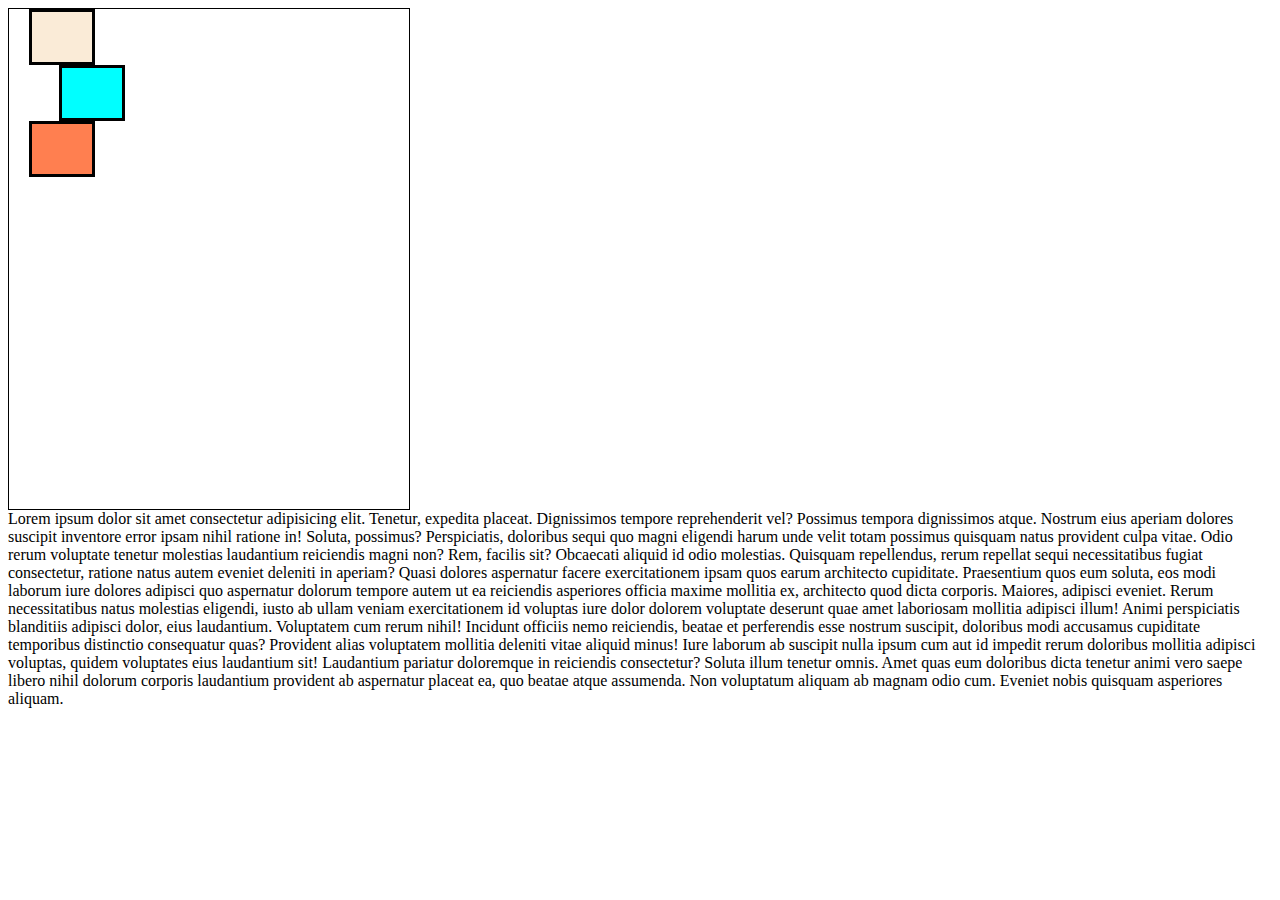
<file: Bookshop/new.html>
<!DOCTYPE html>
<html lang="en">
<head>
    <meta charset="UTF-8">
    <meta name="viewport" content="width=device-width, initial-scale=1.0">
    <title>Document</title>
    <style>
        .div1{
            width:60px;
            height:50px;
            background-color: antiquewhite;
            border-style: solid;
            margin-left: 20px;
           position: static; 
        }
        .div2{
            width:60px;
            height:50px;
            background-color:aqua;
            border-style: solid;
            margin-left: 20px;
           
            margin-left: 50px;
            position: relative;
        }
        .div3{
            width:60px;
            height:50px;
            background-color:blue;
            border-style: solid;
            margin-left: 20px;
          position: absolute;
        }
        .div4{
            width:60px;
            height:50px;
            background-color:coral;
            border-style: solid;
            margin-left: 20px;
            position: fixed;
            
           
           
        }
    </style>
</head>
<body>
    <div style="border:1px solid ;width:400px;height:500px">
        <div class="div1"></div>
        <div class="div2"></div>
        <div class="div3"></div>
        <div class="div4"></div>
    </div>
    Lorem ipsum dolor sit amet consectetur adipisicing elit. Tenetur, expedita placeat. Dignissimos tempore reprehenderit vel? Possimus tempora dignissimos atque. Nostrum eius aperiam dolores suscipit inventore error ipsam nihil ratione in!
    Soluta, possimus? Perspiciatis, doloribus sequi quo magni eligendi harum unde velit totam possimus quisquam natus provident culpa vitae. Odio rerum voluptate tenetur molestias laudantium reiciendis magni non? Rem, facilis sit?
    Obcaecati aliquid id odio molestias. Quisquam repellendus, rerum repellat sequi necessitatibus fugiat consectetur, ratione natus autem eveniet deleniti in aperiam? Quasi dolores aspernatur facere exercitationem ipsam quos earum architecto cupiditate.
    Praesentium quos eum soluta, eos modi laborum iure dolores adipisci quo aspernatur dolorum tempore autem ut ea reiciendis asperiores officia maxime mollitia ex, architecto quod dicta corporis. Maiores, adipisci eveniet.
    Rerum necessitatibus natus molestias eligendi, iusto ab ullam veniam exercitationem id voluptas iure dolor dolorem voluptate deserunt quae amet laboriosam mollitia adipisci illum! Animi perspiciatis blanditiis adipisci dolor, eius laudantium.
    Voluptatem cum rerum nihil! Incidunt officiis nemo reiciendis, beatae et perferendis esse nostrum suscipit, doloribus modi accusamus cupiditate temporibus distinctio consequatur quas? Provident alias voluptatem mollitia deleniti vitae aliquid minus!
    Iure laborum ab suscipit nulla ipsum cum aut id impedit rerum doloribus mollitia adipisci voluptas, quidem voluptates eius laudantium sit! Laudantium pariatur doloremque in reiciendis consectetur? Soluta illum tenetur omnis.
    Amet quas eum doloribus dicta tenetur animi vero saepe libero nihil dolorum corporis laudantium provident ab aspernatur placeat ea, quo beatae atque assumenda. Non voluptatum aliquam ab magnam odio cum.
    Eveniet nobis quisquam asperiores aliquam.
</body>
</html>
</file>
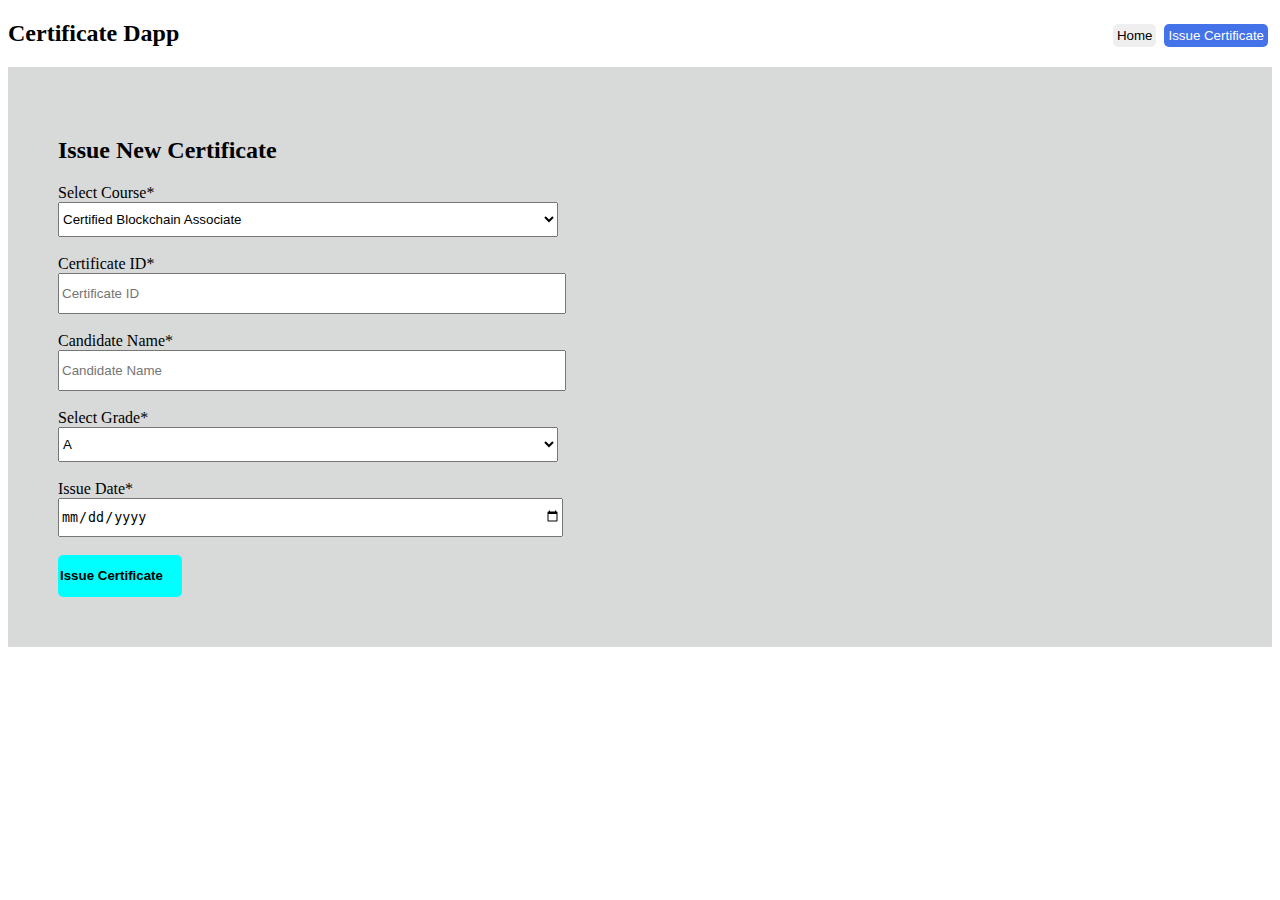
<file: CertiApp/issueCertificate.html>
<!DOCTYPE html>
<html>
	<head>
		<title>Issue Certificate</title>
		<link rel="stylesheet" href="style1.css">
	</head>
	<body bgcolor="white">
		<div class="nav">
			<form action="">
				
				
				<a href="issueCertificate.html" class="b" ><input type="button"name="home" value="Issue Certificate" class="a"></a>
				<a href="index.html" class="b"><input type="button"name="Issue" value="Home"  class="b"></a><br>
			
			</form>
		</div>
		<h2>Certificate Dapp</h2>
		
		<div class="i">
		<h2>Issue New Certificate</h2>
<form action="">		
Select Course*<br>
<select name="course" class="align">
     <option value="cba">Certified Blockchain Associate</option>
     <option value="CED">Certified Ethereum Developer</option>
     <option value="CHF">Certified Hyperledger Fabric Developer</option>
</select>
<br><br>
Certificate ID*<br>

<input type="text" name="txtName"placeholder="Certificate ID" class="align">
<br><br>
Candidate Name*<br>

<input type="text" name="txtName"placeholder="Candidate Name" class="align">
<br><br>
Select Grade*<br>
<select name="grade" class="align">
     <option value="A">A</option>
     <option value="B">B</option>
     <option value="C">C</option>
</select>
<br><br>
Issue Date*<br>
 <input type="date" id="issue date" class="align">
 <br><br>
 <a href="viewCertificate.html"><input type="issue certificate" name="issue certificate" value="Issue Certificate" class="e">
 </form>

 </div>
		
		
	</body>
</html>
</file>
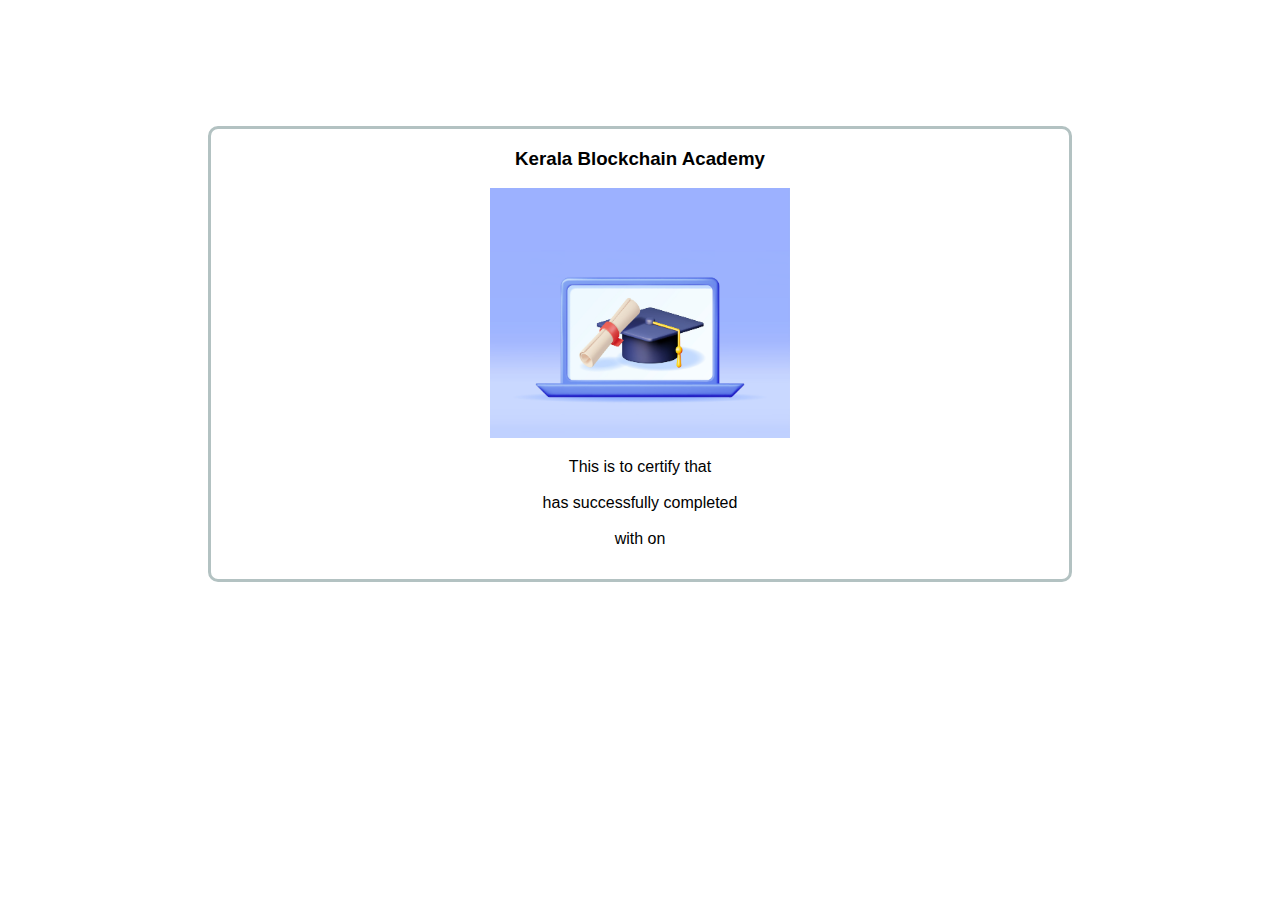
<file: CertiApp/viewCertificate.html>
<!DOCTYPE html>
<html>
<head>
<title>viewcertificate</title>
<link rel="stylesheet" href="style1.css">
</head>
<div>
<body bgcolor="white">
</div><br>
    <div class="last">

<h3>Kerala Blockchain Academy</h3>
<img src="photo.jpg">
<p>This is to certify that<br>
    <br>has successfully completed<br>
    <br>with on</p>
</div>
</body>

</html>
</file>
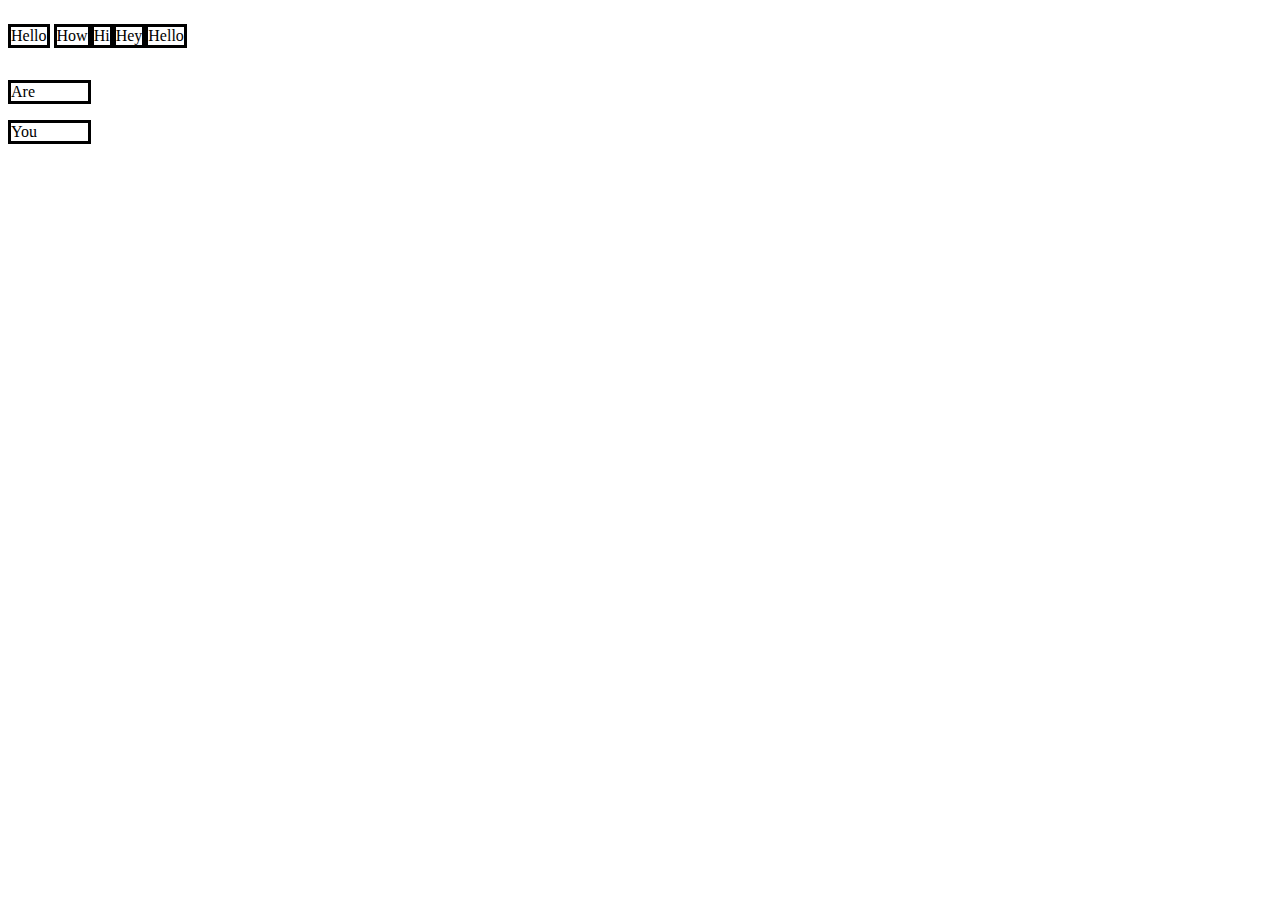
<file: Demo/demo.html>
<!DOCTYPE html>
<html lang="en">
<head>
    <meta charset="UTF-8">
    <meta name="viewport" content="width=device-width, initial-scale=1.0">
    <title>Document</title>
<style>
    p{border: solid;}
</style>
</head>
<body>
    <div style="display: flex;">
    <div>
        
        <p style="display: inline-flex;">Hello</p>
        <p style="display: inline-flex;">How</p>
    
        
        <p>Are</p>
        <p>You</p>
    
    </div>
    <div>
        <p>Hi</p>
    </div>
    <div>
        <p>Hey</p>
    </div>
    <div>
        <p>Hello</p>
    </div>
    </div>
</body>
</html>
</file>
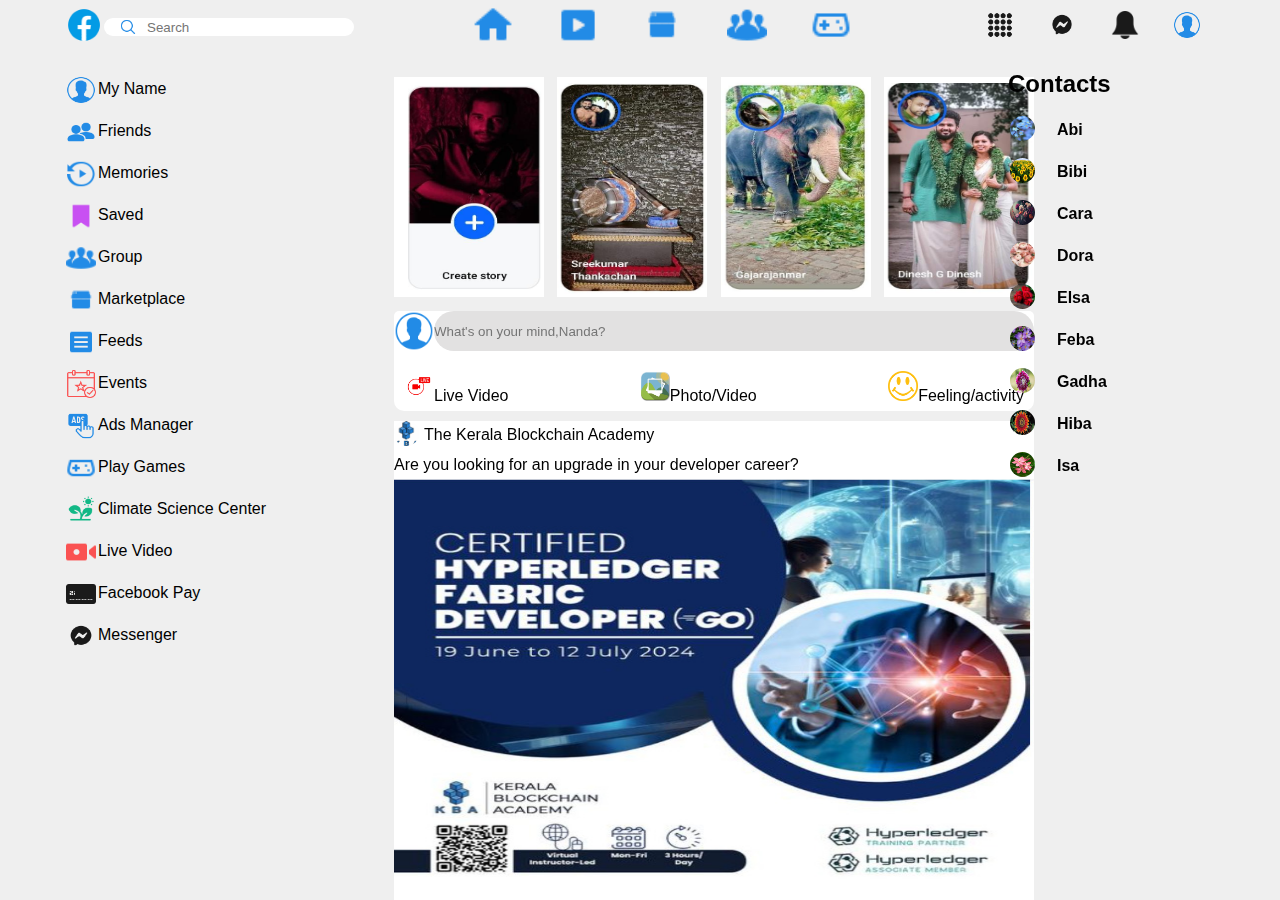
<file: facebook/home.html>
<!DOCTYPE html>
<html lang="en">
<head>
    <meta charset="UTF-8">
    <meta name="viewport" content="width=device-width, initial-scale=1.0">
    <title>Facebook</title>
    <link rel="stylesheet" href="stylefb.css">
</head>
<body><nav>

<div class="nav-left">
    <div class="nav-user-icon">
        <img src="./Images/facelogo.png" alt="">
    
    </div>
    <div class="search-box">
    <img src="./Images/search.png" >
    <input type="text" placeholder="Search"></div>
    
</div>
<div class="nav-main">
    <ul>
        <li><img src="./Images/home.png" alt=""></li>
        <li><img src="./Images/video.png" alt=""></li>
        <li><img src="./Images/marketplace.png" alt=""></li>
        <li><img src="./Images/group.png" alt=""></li>
        <li><img src="./Images/games.png" alt=""></li>
    </ul>
</div>
<div class="nav-right">
    
    <ul>
        <li><img src="./Images/dot.png" ></li>
        <li><img src="./Images/message.png" ></li>
        <li><img src="./Images/notification.png" ></li>
        <li><img src="./Images/profilepic.png" ></li>
    </ul>
</div>

</nav>
<div class="maincontent">
    <div class="left-content">
        <table>
            <tr>
                <td><img src="./Images/profilepic.png" alt=""></td>
                <td>My Name</td>
            </tr>
            <tr>
                <td><img src="./Images/frnds.png" alt=""></td>
                <td>Friends</td>
            </tr>
            <tr>
                <td><img src="./Images/memo.png" alt=""></td>
                <td>Memories</td>
            </tr>
            <tr>
                <td><img src="./Images/saved.png" alt=""></td>
                <td>Saved</td>
            </tr>
            <tr>
                <td><img src="./Images/group.png" alt=""></td>
                <td>Group</td>
            </tr>
            <tr>
                <td><img src="./Images/marketplace.png" alt=""></td>
                <td>Marketplace</td>
            </tr>
            <tr>
                <td><img src="./Images/feed.png" alt=""></td>
                <td>Feeds</td>
            </tr>
            <tr>
                <td><img src="./Images/events.png" alt=""></td>
                <td>Events</td>
            </tr>
            <tr>
                <td><img src="./Images/ads.png" alt=""></td>
                <td>Ads Manager</td>
            </tr>
            <tr>
                <td><img src="./Images/games.png" alt=""></td>
                <td>Play Games</td>
            </tr>
            <tr>
                <td><img src="./Images/climate.png" alt=""></td>
                <td>Climate Science Center</td>
            </tr>
            <tr>
                <td><img src="./Images/live.png" alt=""></td>
                <td>Live Video</td>
            </tr>
            <tr>
                <td><img src="./Images/pay.png" alt=""></td>
                <td>Facebook Pay</td>
            </tr>
            <tr>
                <td><img src="./Images/message.png" alt=""></td>
                <td>Messenger</td>
            </tr>
        </table>
    </div>
    <div class="middle-content">
        <div>
            <ul  class="story">
                
                   <li><img src="./Images/st1.jpeg" ></li>
                    <li><img src="./Images/st2.jpeg" ></li>
                    <li><img src="./Images/st3.jpeg" ></li>
                   <li><img src="./Images/st4.jpeg" ></li> 
               
            </ul>
        </div>
            <div class="post">
                <div class="post1">
                    <img src="./Images/profilepic.png" alt="">
                    <input type="text" placeholder="What's on your mind,Nanda?">
               </div>
               
               <div >
                <ul class="post2">
                    <li>
                        <img src="./Images/live1.png" width="30px">Live Video
                    </li>
                    <li>
                        <img src="./Images/pic1.jpeg" width="30px" >Photo/Video
                    </li>
                    <li>
                        <img src="./Images/smile1.png" width="30px">Feeling/activity
                    </li>


                </ul>

               </div>
            </div>
            <div class="ct1">
                <div class="id">
                    <img src="./Images/kbaimg.jpeg" class="a"><p>The Kerala Blockchain Academy</p>
                </div>
                <div>
                    <p>Are you looking for an upgrade in your developer career? </p>
                </div>
                <div>
                    <img src="./Images/kba.jpeg" height="400px" width="100%">
                </div>
                <div >
                    <ul class="post2">
                        <li><img src="./Images/like.png" width="30px"><p>Like</p></li>
                        <li><img src="./Images/cmnt.png" width="30px"><p>Comment</p></li>
                        <li><img src="./Images/share.png" width="30px"><p>Share</p></li>
                    </ul>
                </div>
            </div>
        <div class="ct2">
            <div class="id">
                <img src="./Images/dukimg.png"  class="b"><p>Digital University of Kerala</p>
            </div>
            <div>
                <p>Digital University of Kerala was established in 2020</p>
            </div>
            <div><img src="./Images/duk.jpeg" height="400px" width="100%" ></div>
            <div>
                <ul class="post2">
                    <li><img src="./Images/like.png">Like</li>
                    <li><img src="./Images/cmnt.png">Comment</li>
                    <li><img src="./Images/share.png">Share</li>
                </ul>
            </div>
        </div>
        
    </div>

               
    <div class="right-content">
        <h2>Contacts</h2>
        <table>
            <tr>
                <td><img src="./Images/img1.jpeg" ></td>
                <td><h4>Abi</h4></td>
            </tr>
            <tr>
                <td><img src="./Images/img2.jpeg" ></td>
                <td><h4>Bibi</h4></td>
            </tr>
            <tr>
                <td><img src="./Images/img3.jpeg" ></td>
                <td><h4>Cara</h4></td>
            </tr>
            <tr>
                <td><img src="./Images/img4.jpeg" ></td>
                <td><h4>Dora</h4></td>
            </tr>
            <tr>
                <td><img src="./Images/img5.jpeg" ></td>
                <td><h4>Elsa</h4></td>
            </tr>
            <tr>
                <td><img src="./Images/img6.jpeg" ></td>
                <td><h4>Feba</h4></td>
            </tr>
            <tr>
                <td><img src="./Images/img7.jpeg" ></td>
                <td><h4>Gadha</h4></td>
            </tr>
            <tr>
                <td><img src="./Images/img8.jpeg" ></td>
                <td><h4>Hiba</h4></td>
            </tr>
            <tr>
                <td><img src="./Images/img9.jpeg" ></td>
                <td><h4>Isa</h4></td>
            </tr>
        </table>
    </div>
 
    
</div>
</body>
</html>
</file>
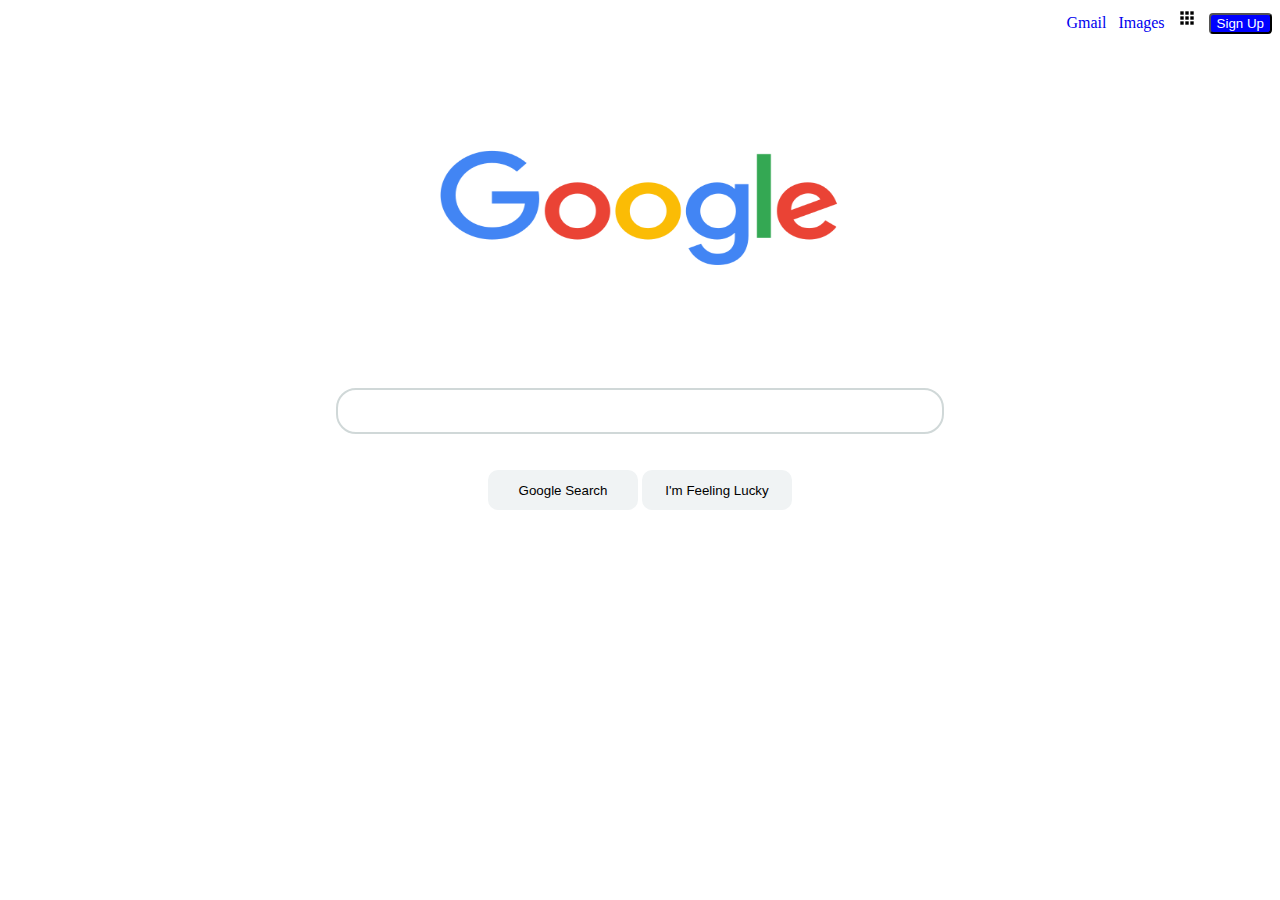
<file: google/google.html>
<!DOCTYPE html>
<html lang="en">
<head>
    <meta charset="UTF-8">
    <meta name="viewport" content="width=device-width, initial-scale=1.0">
    <title>google</title>
    <style>
       .txtCenter {text-align: center;}
       #txtBox{width:600px;height:40px;border-radius:20px;}
       .txt{text-align:right;}
       .icon{width:20px; height:20px;}
    </style>
</head>
<body>
    <div class="txt">
        <a href="gmail" style="text-decoration: none;">Gmail</a>&nbsp;&nbsp;
        <a href="images" style="text-decoration: none;">Images</a>&nbsp;&nbsp;
        <img src="icon.png" alt="" class="icon" >&nbsp;&nbsp;
        <input type="button" 
               value="Sign Up" 
               style="color: white;
               background-color: blue;
               border-radius: 4px;">
    </div>
    <div class="txtCenter">
    <img src="google.webp" 
          width="400px" 
          height="350px" >
    <form action="">
        <input type="text" 
               name="txtName" 
               id="txtBox" 
               style="border-style: solid;border-color: rgb(208, 216, 216);">
    <br><br>
    <br>
        <input type="button" 
               value="Google Search" 
               font style="background-color:#F0F3F4 ;
               height: 40px;
               width: 150px;
               border-radius: 10px;
               border:none;">
        <input type="button"
               value="I'm Feeling Lucky" 
               font style="background-color:#F0F3F4 ;
               height: 40px;
               width: 150px;
               border-radius: 10px;
               border:none;">
               <br><br><br>
               
     </form>
     </div>
</body>
</html>
</file>
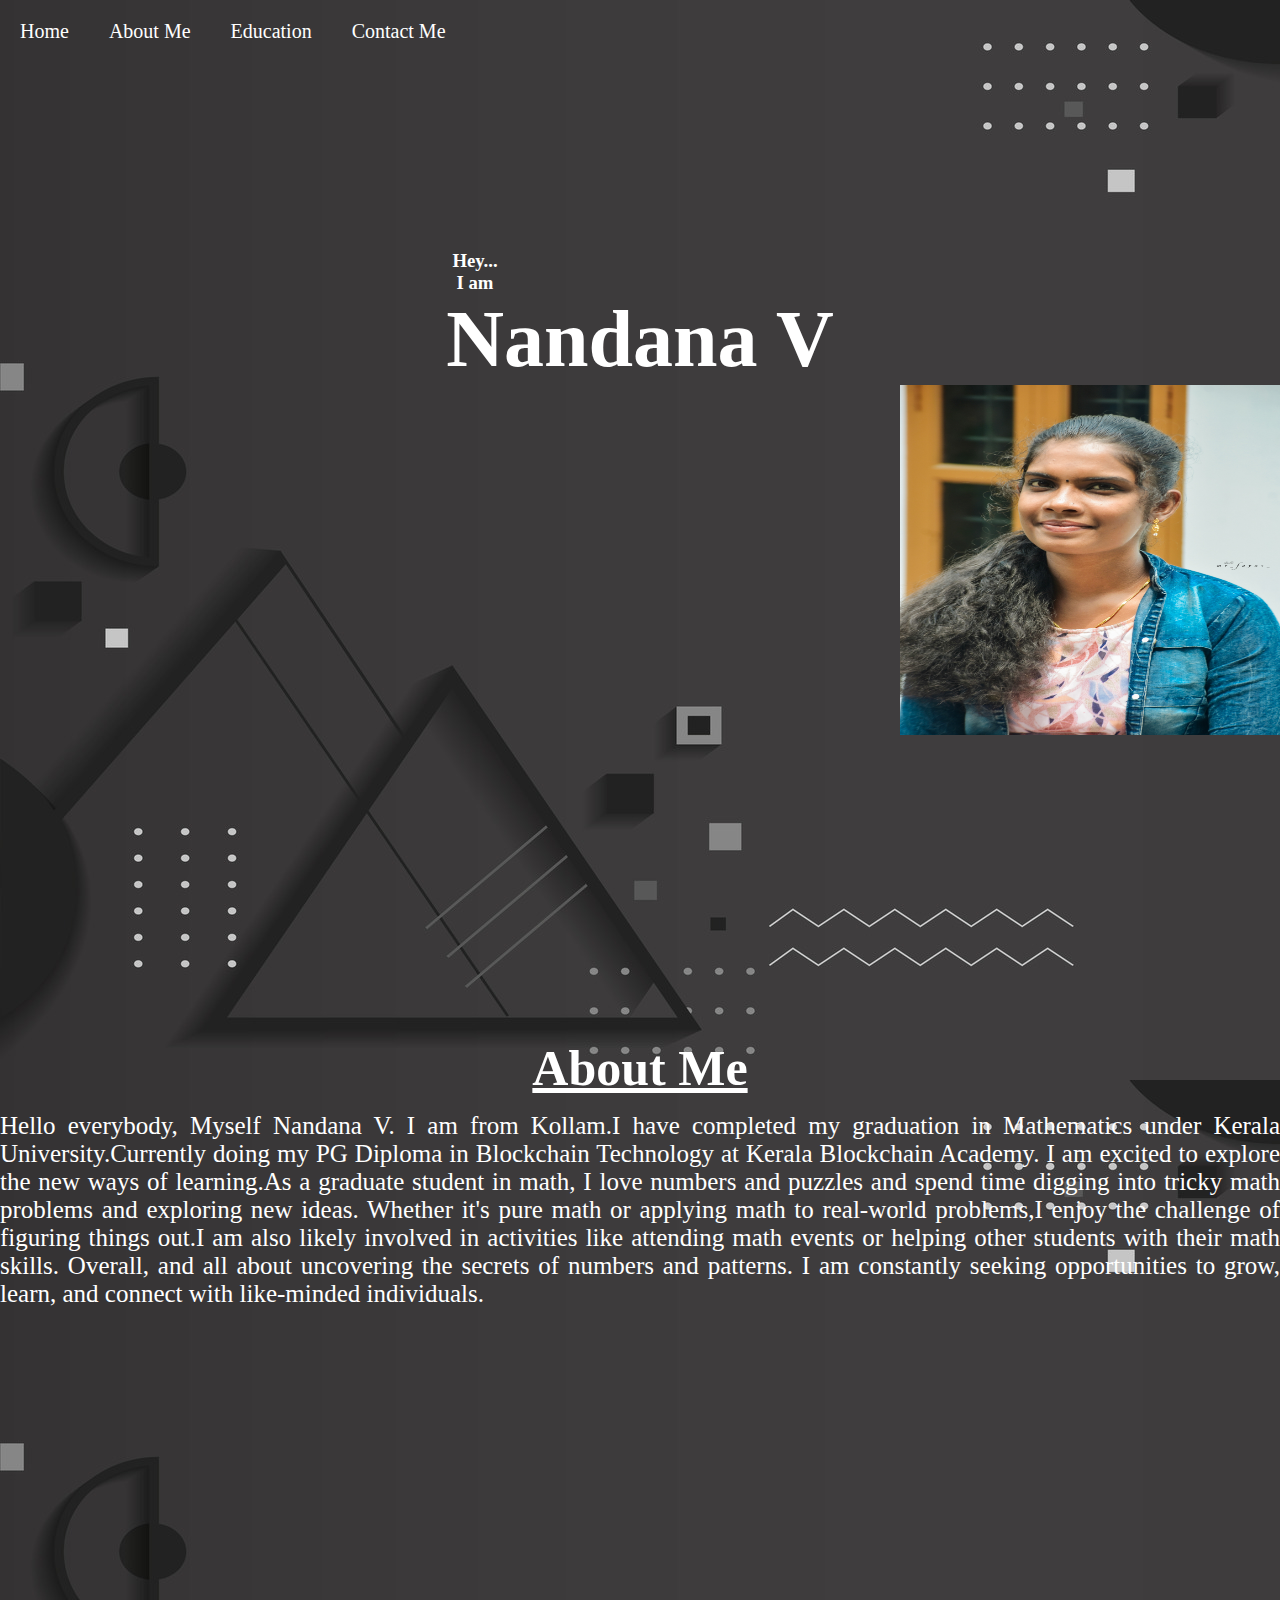
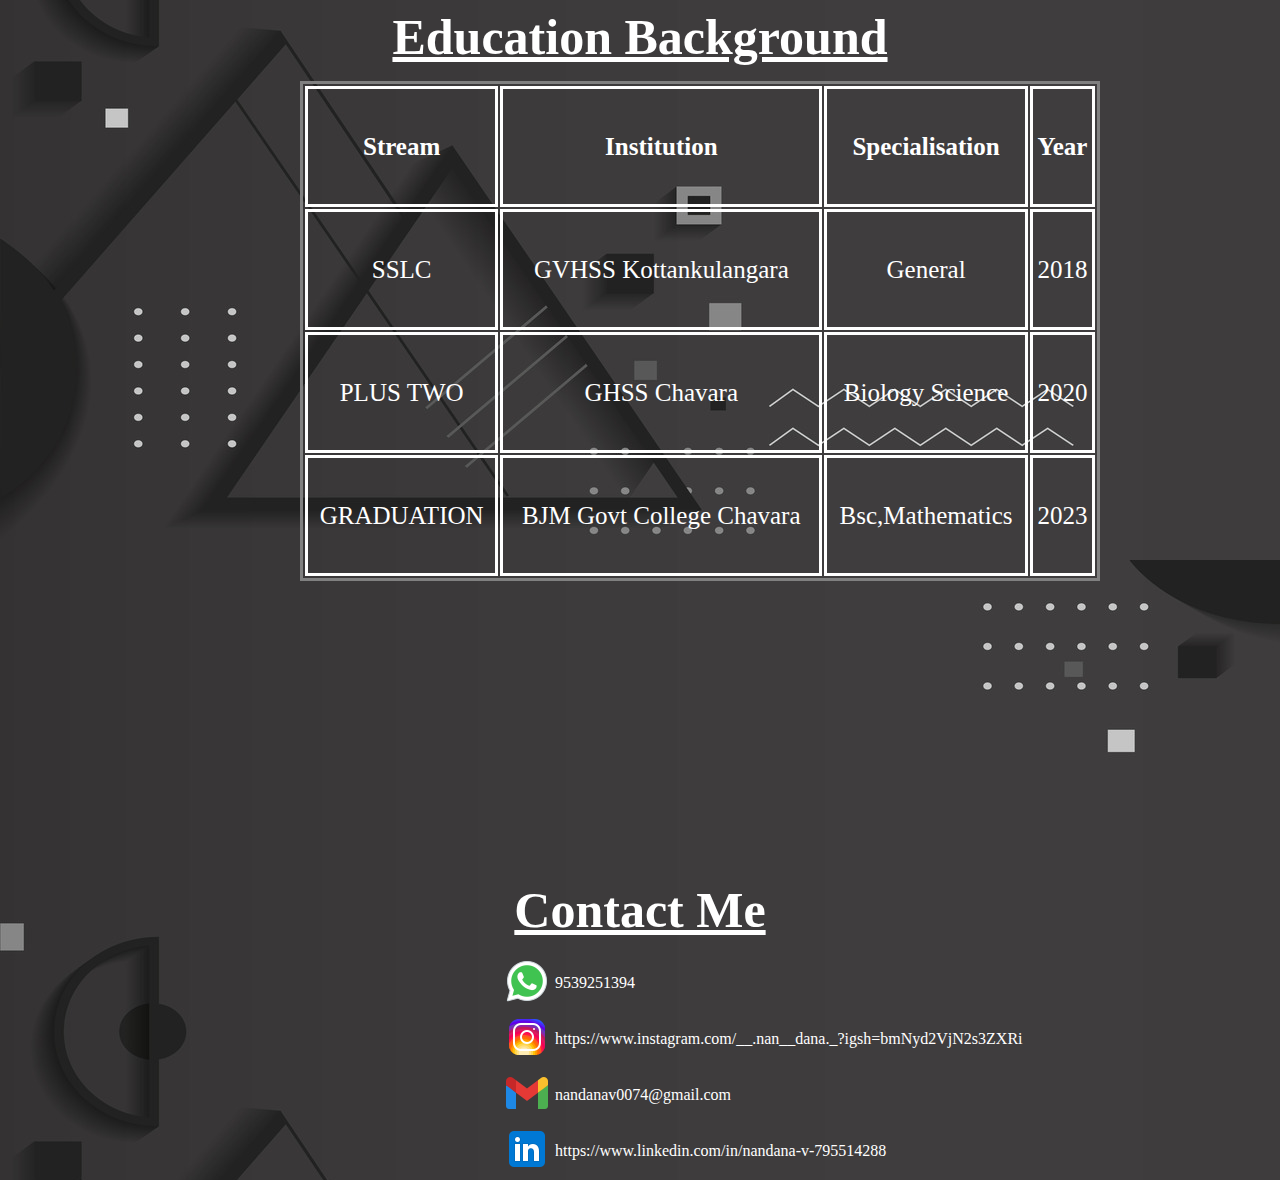
<file: Portfolio/home.html>
<!DOCTYPE html>
<html lang="en">
<head>
    <meta charset="UTF-8">
    <meta name="viewport" content="width=device-width, initial-scale=1.0">
    <title>Portfolio</title>
    <link rel="stylesheet" href="style.css">
</head>
<body background="./Images/background.jpg">
    <div class="nav">
        <nav>
            <a href="#home">Home</a>
            <a href="#about">About Me</a>
            <a href="#education">Education</a>
            <a href="#contact">Contact Me</a>
        </nav>
    </div>
    
    <div id="home" class="home">
        <h3>Hey...</h3>
        <h3>I am</h3>
        <h1>Nandana V</h1>
        <img src="./Images/me.jpg" width="400px" height="350px">
    </div>
    <div id="about" class="abt">
        <h2>About Me</h2>
        
        <p class="a">Hello everybody, Myself Nandana V. I am from Kollam.I have completed my graduation in Mathematics under Kerala University.Currently doing my PG Diploma in Blockchain Technology at Kerala Blockchain Academy. I am excited to explore the new ways of learning.As a graduate student in math, I love numbers and puzzles and spend time digging into tricky math problems and exploring new ideas. Whether it's pure math or applying math to real-world problems,I enjoy the challenge of figuring things out.I am also likely involved in activities like attending math events or helping other students with their math skills. Overall, and all about uncovering the secrets of numbers and patterns.
            I am constantly seeking opportunities to grow, learn, and connect with like-minded individuals.</p>

    </div>
    <div id="education" class="edu">
        <h2>Education Background</h2>
       <table style="height: 500px;width: 800px;">
        <tr>
            <th>Stream</th>
            <th>Institution</th>
            <th>Specialisation</th>
            <th>Year</th>
        </tr>
        <tr>
            <td>SSLC</td>
            <td>GVHSS Kottankulangara</td>
            <td>General</td>
            <td>2018</td>
        </tr>
        <tr>
            <td>PLUS TWO</td>
            <td>GHSS Chavara</td>
            <td>Biology Science</td>
            <td>2020</td>
        </tr>
        <tr>
            <td>GRADUATION</td>
            <td>BJM Govt College Chavara</td>
            <td>Bsc,Mathematics</td>
            <td>2023</td>
        </tr>
       </table>
    </div>
    <div id="contact" class="cnt">
        <h2>Contact Me</h2>
        <table class="new">
            <tr>
                <td class="new"><img src="./Images/wp.png" ></td>
                <td class="new">9539251394</td>
            </tr>
            <tr>
                <td class="new"><img src="./Images/insta.png" ></td>
                <td class="new">https://www.instagram.com/__.nan__dana._?igsh=bmNyd2VjN2s3ZXRi</td>
            </tr>
            <tr>
                <td class="new"><img src="./Images/mail.png" ></td>
                <td class="new">nandanav0074@gmail.com</td>
            </tr>
            <tr>
                <td class="new"><img src="./Images/link.png" ></td>
                <td class="new">https://www.linkedin.com/in/nandana-v-795514288</td>
            </tr>

        </table>
</body>
</html>
</file>
<file: CertiApp/style1.css>
a.b{float: right;
}
input.a{background-color: rgb(67, 114, 233);
        border-radius: 5px;
        padding: 4px;
        margin: 4px;
        border: none;
        height: fit-content;
        width: fit-content;
        color: white;
}
input.b{border-radius: 5px;
        padding: 4px;
        margin: 4px;
        border: none;
        height: fit-content;}

h1{
    text-align: center;
    font-family: Arial, Helvetica, sans-serif;
}
.first{text-align: center;}
img{height: 250px;
    width: 300px;
    margin-left:auto;
    margin-right: auto;
    }
    input.c{background-color: aqua;
            border: none;
            color: white;
            height: fit-content;
        }
    input.d{border-color: aqua;}
    input.e{border: none;
            border-radius: 5px;
            background-color: aqua;
            width: 120px;
            height: 40px;
            font-weight: bold;}
    .i{
        background-color: rgb(216, 218, 217);
        padding-top: 50px;
        padding-left: 50px;
        padding-bottom: 50px;
    }
    .nav{
        float: right;
    }
    .last{text-align: center;
        font-family: Arial, Helvetica, sans-serif;
            background-color: white;
            margin: 100px;
            margin-left: 200px;
            margin-right: 200px;
            height: 450px;
            border-style: solid;
            border-color: rgb(179, 194, 194);
        border-radius: 10px;}
        .align{
            height: 35px;
            width: 500px;
        }
</file>
<file: Bookshop/style.css>
*{
    margin: 0;
    /* box-sizing: border-box; */
}
ul{
    list-style-type: square;
    list-style-position: outside;
}
li{
    font-weight: bold;
    font-size: 20px;
}
p{text-align: justify;}

img{
    width:110px;
    height:100px;
    float: right;
    opacity: 0.5;
    margin-left: 10px;
}
img:hover{
    opacity: 1.0;
}
a:visited{
    color: rgba(10, 11, 11, 0.384);
}
a:hover{
    color: blue;
    font-size: 15px;
}
a:active{
    color: rgb(90, 140, 15);
}

p.a{text-align: auto;
    border-style: double;
    border-width: 15px;
    border-color: brown;
    background-color: rgb(238, 165, 76);
    width: 350px;
    height:100px ;
    padding-left: 30px;
    padding-top: 20px;
    padding-right: 30px;
    padding-bottom: 20px;
    font-weight:  bold;
    margin-top: 50px;
    margin-bottom: 20px;
    margin-left: auto;
    margin-right: auto;
    outline-style: solid;
    outline-color: black;
    overflow: auto;
}
table.t{
    
    border-style: solid;
    border-color: rgb(42, 165, 144);
    text-align: center;
    margin-left: 300px;
    margin-right: auto;
}
td,th.t{
    border-style: solid;
    text-align: center;
    border-color:rgb(30, 183, 200);
    padding: 25px;
}
.h1{text-align: center;
    font-weight: bold;}
.align{
    height: 35px;
     width: 500px;
    }
.form{font-weight: bold;
    }
.cl{height: 30px;
width: 400px;
}
.su{background-color: rgb(244, 255, 255);
    border-radius: 3px;
    height: 30px;
    width: 70px;
    border: none;

}
a{
    text-decoration: none;
}
ul{
    list-style-type: none;
}


.navbar{
    position: sticky;
    top: 0px;
    display: flex;
    background-color: rgb(56, 237, 222);
    gap: 20px;
    padding: 10px;
    
}
h2{
    text-align: center;
}
.row{
    display: flex;
    /* float: left; */
    
}
/* /* .column{
    width: 33.33%;
    border-right: 2px solid rosybrown;
    padding-right: 30px; */
    
} */
.n{
    height: 180px;
    width: 170px;
    float: left;
    opacity: 1.0;
    padding-right: 9px;
}
/* .row:after{ for unaffecting underlying contents
    content: "";
    display: table;
    clear: both;
} */
.colm{
    width: 25%;
    border-right: 2px solid rosybrown;
    padding-right: 30px;
}
.colmn{
    width: 50%;
    border-right: 2px solid rosybrown;
    padding-right: 30px;
}
.newimg{
    height: 40px;
    width: 35px;
    position: sticky;
    top: 50px;
    float: left;
    opacity: 1.0;
}
.newnav{
    margin-left: 1000px;
}
/* @media  only screen and (max-width=px)
 {.newnav{
    margin-left: 500px;
}
    
} */
@media screen and (max-width:500px){p.a{background: rgb(171, 139, 98);

}
    
}
</file>
<file: facebook/stylefb.css>
*{
    margin: 0;
    padding: 0;
    font-family: sans-serif;
    box-sizing: border-box;
}
body{
    background: #efefef;
}
nav{
    display: flex;
    align-items: center;
    justify-content: space-between;
    border: none;
    padding: 5px 5%;
    position: sticky;
    top: 0;
}
.nav-left ,.nav-right{
    display: flex;
    align-items: center;
}
.nav-right ul li{
    list-style: none;
    display: inline-block;
}
.nav-right ul li img{
    width: 28px;
    margin: 0 15px;
}
.nav-user-icon img{
    width: 40px;
    border-radius: 50%;
    cursor: pointer;

}
.search-box{
    background: white;
    width: 250px;
    border-radius: 20px;
    display: flex;
    align-items: center;
    padding: 0 15px;
}
.search-box img{
    width: 18px;
}
.search-box input{
    width: 100%;
    background: transparent;
    padding-left: 10px;
    outline: none;
    border: 0;
}
.nav-main{
    display: flex;
    justify-content: space-between;
}
.nav-main ul li{
    list-style: none;
    display: inline-block;

}
.nav-main ul li img{
    width: 40px;
    margin: 0 20px;
}
.maincontent{
    display: flex;
    justify-content: space-between;
    padding: 13px 5%;
  
    
    }
.left-content{
   
   
    width: 25%;
    position: sticky;
    top: 70px;
    align-self: flex-start;
}
.right-content{
   
    
    width: 25%;
    position: sticky;
    top: 70px;
    align-self: flex-start;
}


.left-content img{
    width: 30px;
    height: 33px;
    padding-top: 5px;
}
tr{
    height: 40px;
}
.right-content img{
    margin-left: 80px;
    height: 25px;
    width: 25px;
    border-radius: 50%;
   margin-right: 20px;
}
.middle-content{
    
    width: 50%;
    overflow: auto;
    margin-left: 330px;
    position:fixed;
    text-align: center;
    height:100%

}
.story{
    justify-content: space-between;
    margin-top: 30px;
    list-style: none;
    display: flex;
    margin-top: 10px;

}

    .story img{
        width: 150px;
        height: 220px;
    }
.post{
    margin-top: 10px;
    margin-bottom: 10px;
    background: white;
    width: 100%;
    height: 100px;
    border-radius: 10px;
}
.post1{
    background: white;
    border-radius: 5px;
    display: flex;
    
    height: 40px;
}
.post1 input{
    width: 100%;
    border: none;
    background: #e2e1e1;
    border-radius: 25px;
}
.post2{justify-content: space-between;
    /* margin-top: 30px; */
    list-style: none;
    display: flex;
    margin-top: 10px;
    padding: 10px;

}
.ct1{
    background: white;
    justify-content: space-between;
    text-align: left;
    
}
.ct1 img.a{
    height: 25px;
    width: 25px;
    border-radius: 50%;
    margin-bottom: 5px;
    margin-right: 5px;
}
p{
    margin-top: 5px;
    margin-bottom: 5px;
}
.ct2{
    background: white;
    justify-content: space-between;
    text-align: left;
    margin-top: 10px;
    margin-bottom: 10px;
}
.ct2 img.b{
    height: 25px;
    width: 25px;
    border-radius: 50%;
    margin-bottom: 5px;
    margin-right: 5px;
}
h2{
    margin-left: 80px;
    margin-bottom: 10px;
}
.id{
    display: flex;
}
.like{
    display: flex;
    
}
</file>
<file: Portfolio/style.css>
*{
    margin: 0;
}

a{
    color: white;
    text-decoration: none;
    font-size: 20px;
    float: left;
    padding: 20px;
}
.home{
    padding-top: 250px;
    text-align: center;
    color: white;
   }
   .home img{
    padding-left: 900px;
    
   }
h1{font-size: 80px;
            
        }
h3{
    padding-right: 330px;
}
.abt{
    color: white;
    padding-top: 300px;
}
.abt img{
    padding-left: 500px;
}
h2{
    font-size: 50px;
    text-align: center;
    margin-bottom: 15px;
   text-decoration: underline;
}
p.a{
    font-size: 25px;
    text-align: justify;
    
}
.edu{
    padding-top: 300px;
    color: white;
    font-size: 25px;

}
table{
    border-style: solid;
    border-color: white
    text-align: center;
    margin-left: 300px;
    margin-right: auto;
    
}
th,td{
    border-style: solid;
    text-align: center;
    border-color:white
    padding: 25px;
}
.cnt{
    padding-top: 300px;
    color: white;
}
table.new
{
    border: none;
    text-align: left;
    margin-left: 500px;
}
td.new{
    border: none;
    text-align: left;
}
</file>
